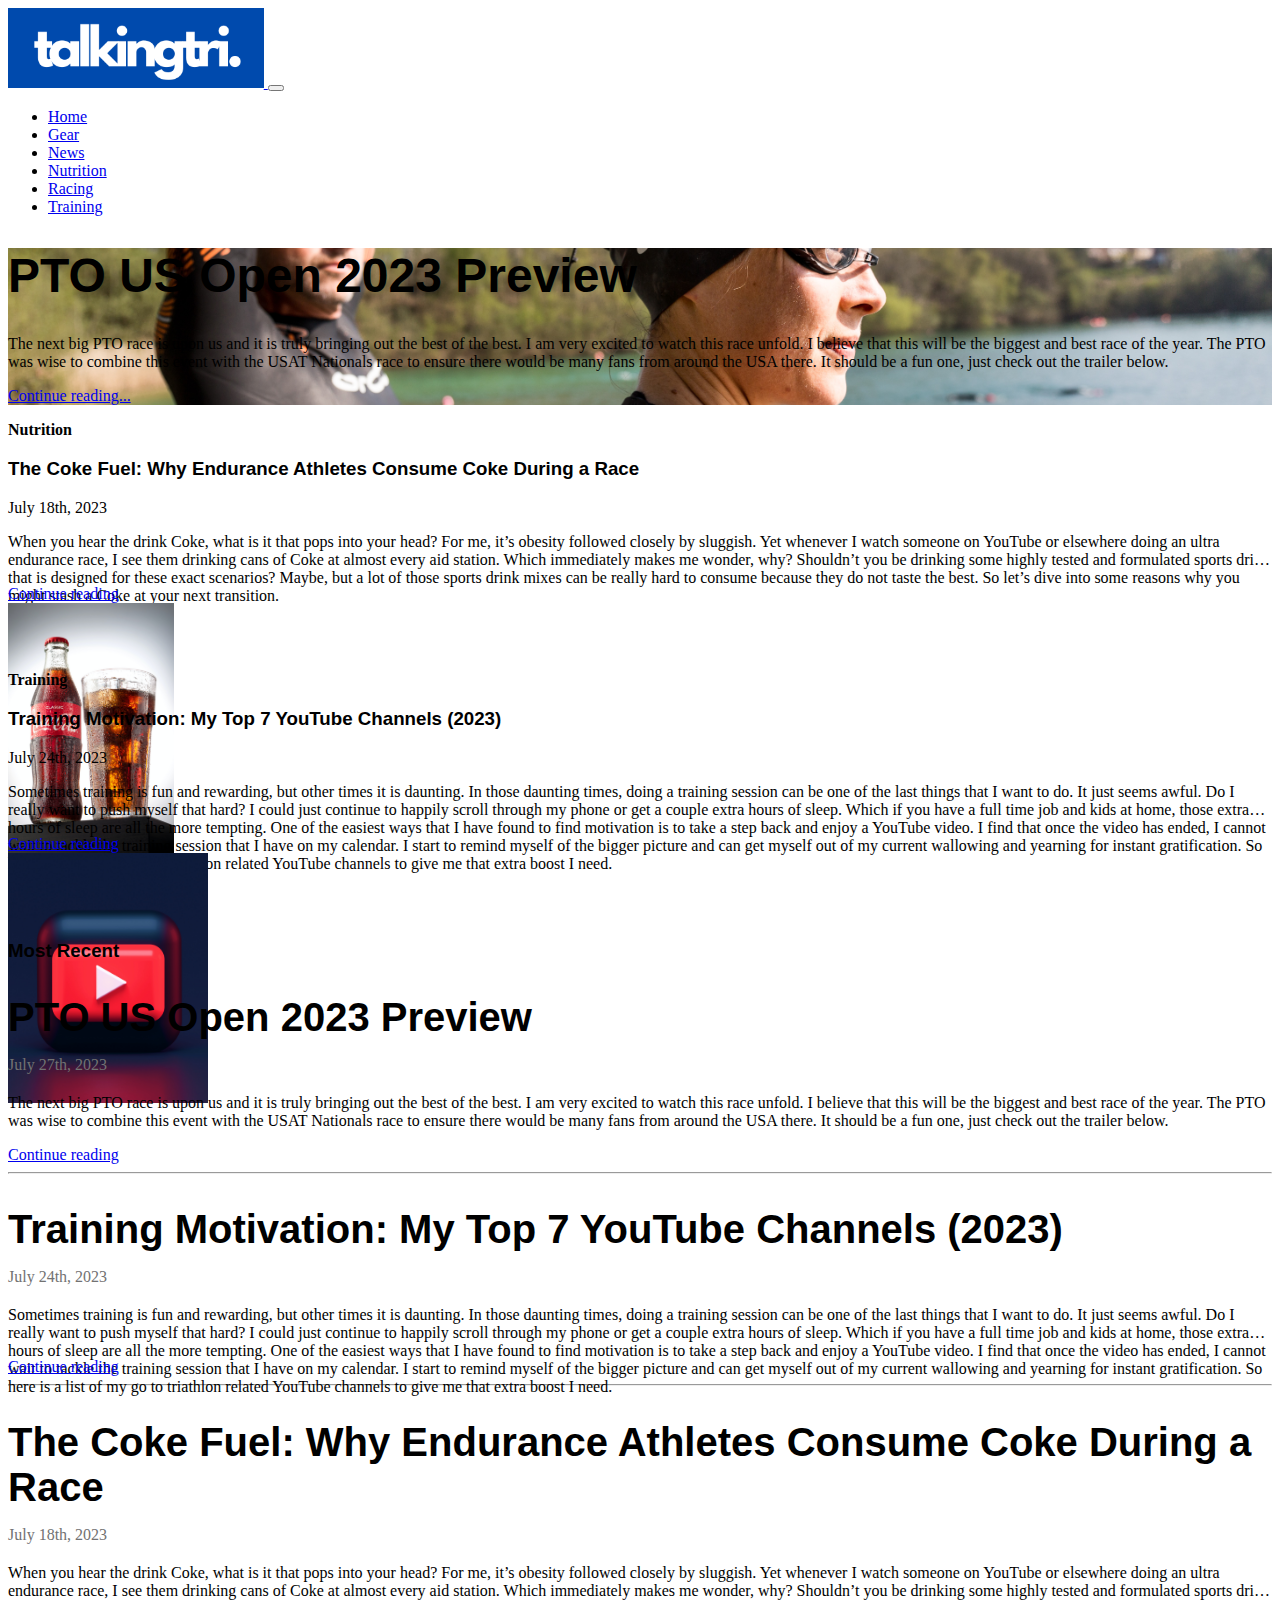
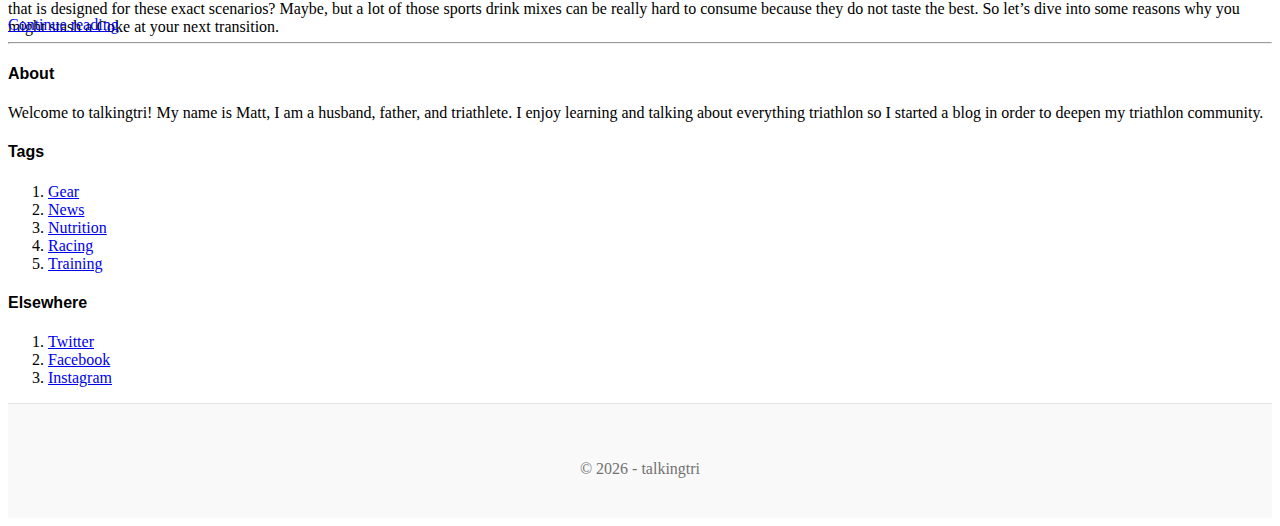
<file: index.html>
<!DOCTYPE html>
<html lang="en">
  <head>
    <!-- Google tag (gtag.js) -->
    <script
      async
      src="https://www.googletagmanager.com/gtag/js?id=G-NJ4TCBJFCW"
    ></script>
    <script>
      window.dataLayer = window.dataLayer || [];
      function gtag() {
        dataLayer.push(arguments);
      }
      gtag("js", new Date());

      gtag("config", "G-NJ4TCBJFCW");
    </script>

    <!-- Google Adsense -->
    <script
      async
      src="https://pagead2.googlesyndication.com/pagead/js/adsbygoogle.js?client=ca-pub-7783180728620328"
      crossorigin="anonymous"
    ></script>

    <meta charset="utf-8" />
    <meta name="viewport" content="width=device-width, initial-scale=1" />
    <meta name="description" content="" />
    <meta name="author" content="Matt Cappleman" />
    <meta name="generator" content="Hugo 0.88.1" />
    <title>talkingtri</title>
    <link
      rel="apple-touch-icon"
      sizes="180x180"
      href="/assets/images/logo_tt.png"
    />
    <link
      rel="icon"
      type="image/png"
      sizes="32x32"
      href="/assets/images/logo_tt.png"
    />
    <link
      rel="icon"
      type="image/png"
      sizes="16x16"
      href="/assets/images/logo_tt.png"
    />
    <link rel="manifest" href="../images/manifest.json" />
    <link
      rel="mask-icon"
      href="../images/safari-pinned-tab.svg"
      color="#5bbad5"
    />

    <!-- Bootstrap core CSS -->
    <link
      href="https://cdn.jsdelivr.net/npm/bootstrap@5.1.3/dist/css/bootstrap.min.css"
      rel="stylesheet"
      integrity="sha384-1BmE4kWBq78iYhFldvKuhfTAU6auU8tT94WrHftjDbrCEXSU1oBoqyl2QvZ6jIW3"
      crossorigin="anonymous"
    />

    <link
      href="https://fonts.googleapis.com/css?family=Playfair&#43;Display:700,900&amp;display=swap"
      rel="stylesheet"
    />
    <!-- Custom styles for this template -->
    <link href="/assets/css/main.css" rel="stylesheet" />
  </head>
  <body>
    <header id="header"></header>
    <div class="container"></div>

    <main class="container">
      <div id="main-feature"></div>

      <div id="secondary-features"></div>

      <div class="row g-5">
        <div class="col-md-8">
          <h3 class="pb-4 mb-4 fst-italic border-bottom">Most Recent</h3>
          <div id="articles"></div>
        </div>

        <div class="col-md-4">
          <div class="position-sticky" style="top: 2rem">
            <div class="p-4 mb-3 bg-light rounded">
              <h4 class="fst-italic">About</h4>
              <p class="mb-0">
                Welcome to talkingtri! My name is Matt, I am a husband, father,
                and triathlete. I enjoy learning and talking about everything
                triathlon so I started a blog in order to deepen my triathlon
                community.
              </p>
            </div>

            <div class="p-4">
              <h4 class="fst-italic">Tags</h4>
              <ol class="list-unstyled mb-0">
                <li><a href="/gear/index.html">Gear</a></li>
                <li><a href="/news/index.html">News</a></li>
                <li><a href="/Nutrition/index.html">Nutrition</a></li>
                <li><a href="/Racing/index.html">Racing</a></li>
                <li><a href="/Training/index.html">Training</a></li>
              </ol>
            </div>

            <div class="p-4">
              <h4 class="fst-italic">Elsewhere</h4>
              <ol class="list-unstyled">
                <li><a href="#">Twitter</a></li>
                <li><a href="#">Facebook</a></li>
                <li><a href="#">Instagram</a></li>
              </ol>
            </div>
          </div>
        </div>
      </div>
    </main>

    <footer id="footer"></footer>
    <script src="/components/navbar.js"></script>
    <script src="/components/footer.js"></script>
    <script type="module" src="/components/home.js"></script>
    <script type="module" src="/components/disqusComment.js"></script>
    <script
      src="https://cdn.jsdelivr.net/npm/bootstrap@5.1.3/dist/js/bootstrap.bundle.min.js"
      integrity="sha384-ka7Sk0Gln4gmtz2MlQnikT1wXgYsOg+OMhuP+IlRH9sENBO0LRn5q+8nbTov4+1p"
      crossorigin="anonymous"
    ></script>
    <script
      id="dsq-count-scr"
      src="//talkingtri.disqus.com/count.js"
      async
    ></script>
  </body>
</html>
</file>
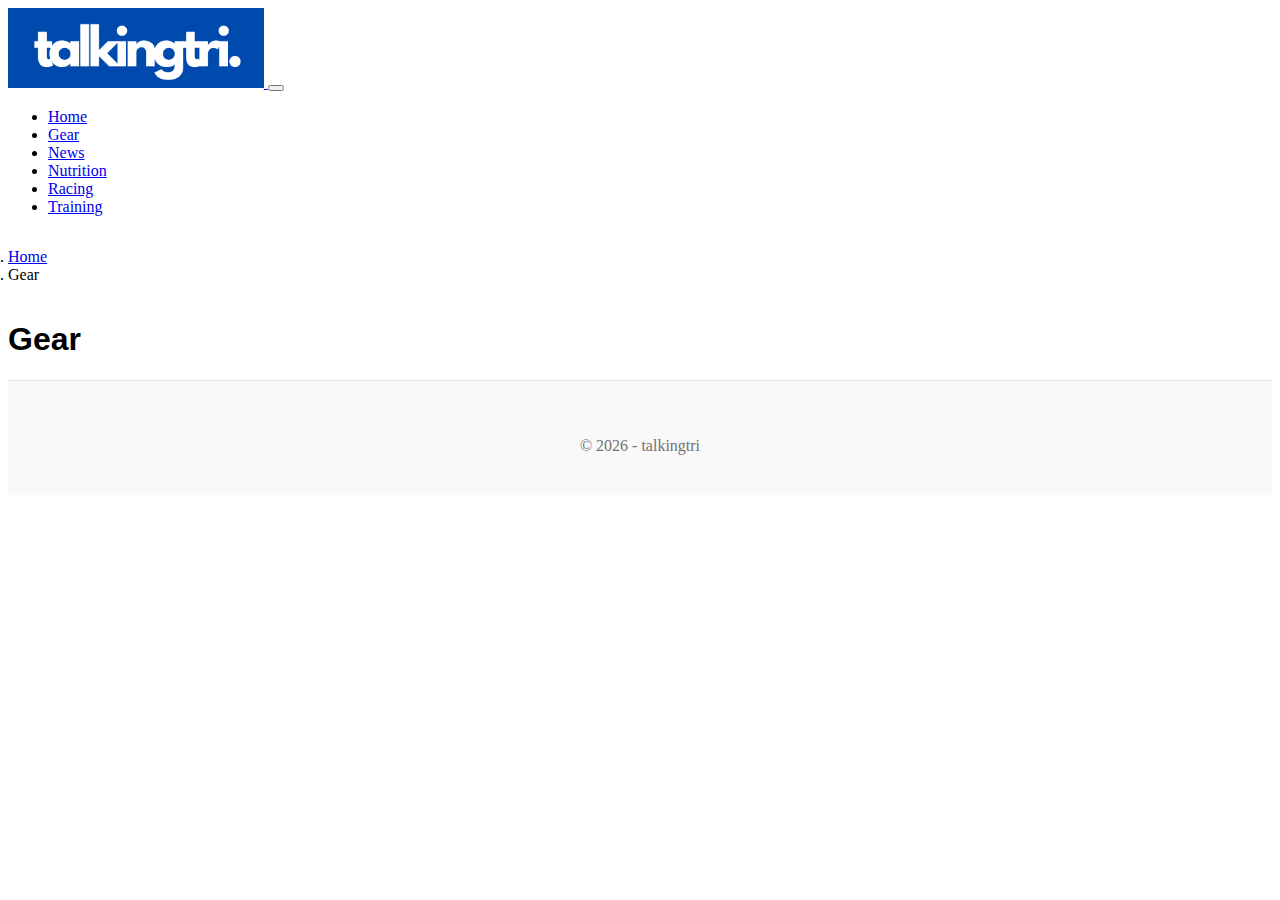
<file: gear/index.html>
<!DOCTYPE html>
<html lang="en">
  <head>
    <!-- Google tag (gtag.js) -->
    <script
      async
      src="https://www.googletagmanager.com/gtag/js?id=G-NJ4TCBJFCW"
    ></script>
    <script>
      window.dataLayer = window.dataLayer || [];
      function gtag() {
        dataLayer.push(arguments);
      }
      gtag("js", new Date());

      gtag("config", "G-NJ4TCBJFCW");
    </script>

    <!-- Google Adsense -->
    <script
      async
      src="https://pagead2.googlesyndication.com/pagead/js/adsbygoogle.js?client=ca-pub-7783180728620328"
      crossorigin="anonymous"
    ></script>

    <meta charset="utf-8" />
    <meta name="viewport" content="width=device-width, initial-scale=1" />
    <meta
      name="description"
      content="The triathlon gear stories for talkingtri. Trying to dabble in all of the gear options for every triathlete."
    />
    <meta name="author" content="Matt Cappleman" />
    <meta name="generator" content="Hugo 0.88.1" />
    <title>talkingtri - Gear</title>
    <link
      rel="apple-touch-icon"
      sizes="180x180"
      href="/assets/images/logo_tt.png"
    />
    <link
      rel="icon"
      type="image/png"
      sizes="32x32"
      href="/assets/images/logo_tt.png"
    />
    <link
      rel="icon"
      type="image/png"
      sizes="16x16"
      href="/assets/images/logo_tt.png"
    />
    <link rel="manifest" href="../images/manifest.json" />
    <link
      rel="mask-icon"
      href="../images/safari-pinned-tab.svg"
      color="#5bbad5"
    />

    <!-- Bootstrap core CSS -->
    <link
      href="https://cdn.jsdelivr.net/npm/bootstrap@5.1.3/dist/css/bootstrap.min.css"
      rel="stylesheet"
      integrity="sha384-1BmE4kWBq78iYhFldvKuhfTAU6auU8tT94WrHftjDbrCEXSU1oBoqyl2QvZ6jIW3"
      crossorigin="anonymous"
    />

    <link
      href="https://fonts.googleapis.com/css?family=Playfair&#43;Display:700,900&amp;display=swap"
      rel="stylesheet"
    />
    <!-- Custom styles for this template -->
    <link href="/assets/css/main.css" rel="stylesheet" />
  </head>
  <body>
    <header id="header"></header>
    <div class="container" id="breadcrumb"></div>

    <main class="container">
      <div class="row g-5">
        <div class="col-12 mt-4">
          <h1 class="py-4 mb-4 border-bottom">Gear</h1>
          <div id="articles"></div>
        </div>
      </div>
    </main>

    <footer id="footer"></footer>
    <script src="/components/navbar.js"></script>
    <script src="/components/footer.js"></script>
    <script type="module" src="/components/gear.js"></script>
    <script type="module" src="/components/disqusComment.js"></script>
    <script
      src="https://cdn.jsdelivr.net/npm/bootstrap@5.1.3/dist/js/bootstrap.bundle.min.js"
      integrity="sha384-ka7Sk0Gln4gmtz2MlQnikT1wXgYsOg+OMhuP+IlRH9sENBO0LRn5q+8nbTov4+1p"
      crossorigin="anonymous"
    ></script>
    <script
      id="dsq-count-scr"
      src="//talkingtri.disqus.com/count.js"
      async
    ></script>
  </body>
</html>
</file>
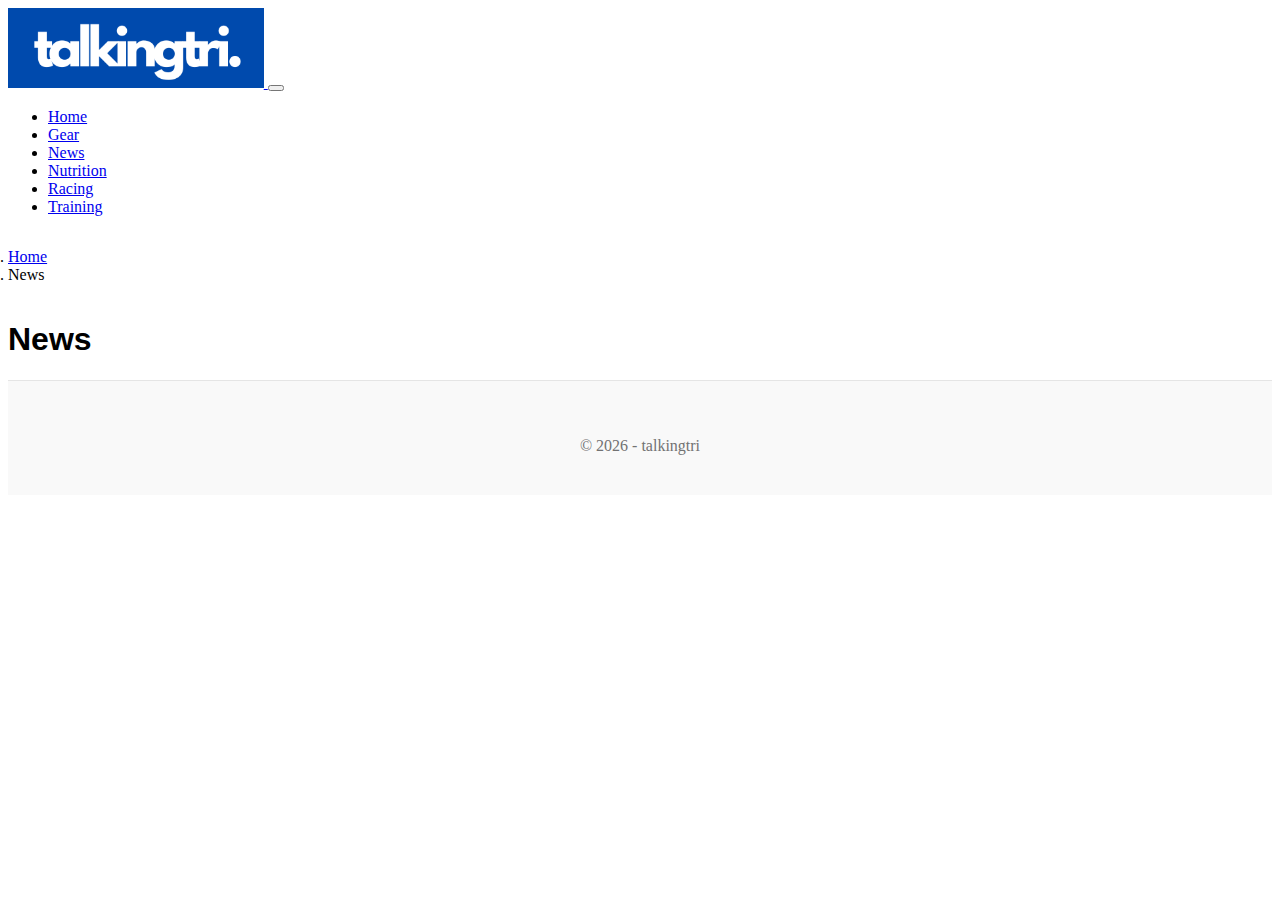
<file: news/index.html>
<!DOCTYPE html>
<html lang="en">
  <head>
    <!-- Google tag (gtag.js) -->
    <script
      async
      src="https://www.googletagmanager.com/gtag/js?id=G-NJ4TCBJFCW"
    ></script>
    <script>
      window.dataLayer = window.dataLayer || [];
      function gtag() {
        dataLayer.push(arguments);
      }
      gtag("js", new Date());

      gtag("config", "G-NJ4TCBJFCW");
    </script>

    <!-- Google Adsense -->
    <script
      async
      src="https://pagead2.googlesyndication.com/pagead/js/adsbygoogle.js?client=ca-pub-7783180728620328"
      crossorigin="anonymous"
    ></script>

    <meta charset="utf-8" />
    <meta name="viewport" content="width=device-width, initial-scale=1" />
    <meta
      name="description"
      content="The triathlon news stories for talkingtri. Covering all of the need to know information around triathlon."
    />
    <meta name="author" content="Matt Cappleman" />
    <meta name="generator" content="Hugo 0.88.1" />
    <link
      rel="apple-touch-icon"
      sizes="180x180"
      href="/assets/images/logo_tt.png"
    />
    <link
      rel="icon"
      type="image/png"
      sizes="32x32"
      href="/assets/images/logo_tt.png"
    />
    <link
      rel="icon"
      type="image/png"
      sizes="16x16"
      href="/assets/images/logo_tt.png"
    />
    <link rel="manifest" href="../images/manifest.json" />
    <link
      rel="mask-icon"
      href="../images/safari-pinned-tab.svg"
      color="#5bbad5"
    />
    <title>talkingtri - News</title>

    <!-- Bootstrap core CSS -->
    <link
      href="https://cdn.jsdelivr.net/npm/bootstrap@5.1.3/dist/css/bootstrap.min.css"
      rel="stylesheet"
      integrity="sha384-1BmE4kWBq78iYhFldvKuhfTAU6auU8tT94WrHftjDbrCEXSU1oBoqyl2QvZ6jIW3"
      crossorigin="anonymous"
    />

    <link
      href="https://fonts.googleapis.com/css?family=Playfair&#43;Display:700,900&amp;display=swap"
      rel="stylesheet"
    />
    <!-- Custom styles for this template -->
    <link href="/assets/css/main.css" rel="stylesheet" />
  </head>
  <body>
    <header id="header"></header>
    <div class="container" id="breadcrumb"></div>

    <main class="container">
      <div class="row g-5">
        <div class="col-12 mt-4">
          <h1 class="py-4 mb-4 border-bottom">News</h1>
          <div id="articles"></div>
        </div>
      </div>
    </main>

    <footer id="footer"></footer>
    <script src="/components/navbar.js"></script>
    <script src="/components/footer.js"></script>
    <script type="module" src="/components/news.js"></script>
    <script type="module" src="/components/disqusComment.js"></script>
    <script
      src="https://cdn.jsdelivr.net/npm/bootstrap@5.1.3/dist/js/bootstrap.bundle.min.js"
      integrity="sha384-ka7Sk0Gln4gmtz2MlQnikT1wXgYsOg+OMhuP+IlRH9sENBO0LRn5q+8nbTov4+1p"
      crossorigin="anonymous"
    ></script>
    <script
      id="dsq-count-scr"
      src="//talkingtri.disqus.com/count.js"
      async
    ></script>
  </body>
</html>
</file>
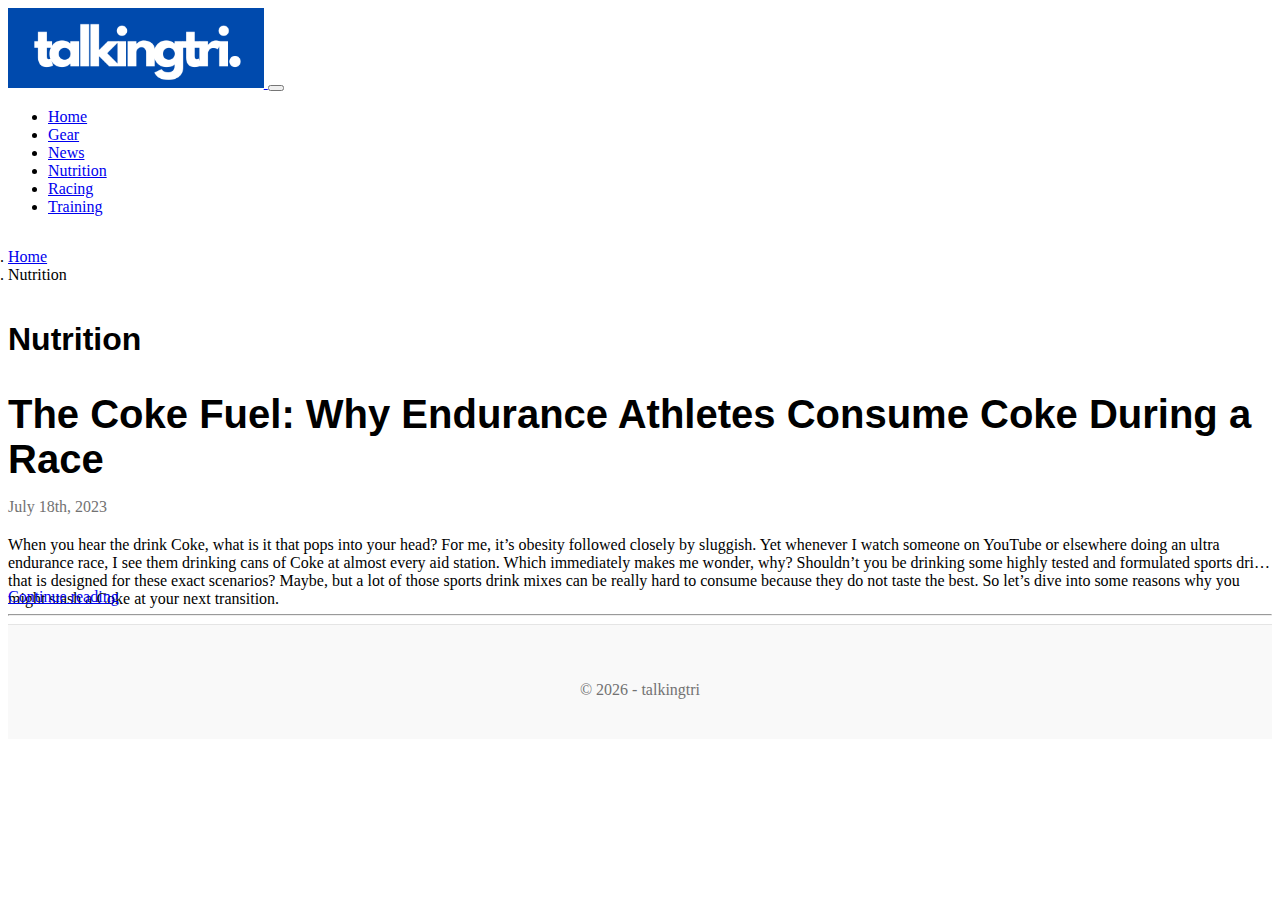
<file: nutrition/index.html>
<!DOCTYPE html>
<html lang="en">
  <head>
    <!-- Google tag (gtag.js) -->
    <script
      async
      src="https://www.googletagmanager.com/gtag/js?id=G-NJ4TCBJFCW"
    ></script>
    <script>
      window.dataLayer = window.dataLayer || [];
      function gtag() {
        dataLayer.push(arguments);
      }
      gtag("js", new Date());

      gtag("config", "G-NJ4TCBJFCW");
    </script>

    <!-- Google Adsense -->
    <script
      async
      src="https://pagead2.googlesyndication.com/pagead/js/adsbygoogle.js?client=ca-pub-7783180728620328"
      crossorigin="anonymous"
    ></script>

    <meta charset="utf-8" />
    <meta name="viewport" content="width=device-width, initial-scale=1" />
    <meta name="description" content="" />
    <meta
      name="description"
      content="The nutrition stories section for talkingtri. Which nutrition tips are helpful and which are maybe more myth than truth for every triathlete."
    />
    <meta name="author" content="Matt Cappleman" />
    <meta name="generator" content="Hugo 0.88.1" />
    <title>talkingtri - Nutrition</title>
    <link
      rel="apple-touch-icon"
      sizes="180x180"
      href="/assets/images/logo_tt.png"
    />
    <link
      rel="icon"
      type="image/png"
      sizes="32x32"
      href="/assets/images/logo_tt.png"
    />
    <link
      rel="icon"
      type="image/png"
      sizes="16x16"
      href="/assets/images/logo_tt.png"
    />
    <link rel="manifest" href="../images/manifest.json" />
    <link
      rel="mask-icon"
      href="../images/safari-pinned-tab.svg"
      color="#5bbad5"
    />

    <!-- Bootstrap core CSS -->
    <link
      href="https://cdn.jsdelivr.net/npm/bootstrap@5.1.3/dist/css/bootstrap.min.css"
      rel="stylesheet"
      integrity="sha384-1BmE4kWBq78iYhFldvKuhfTAU6auU8tT94WrHftjDbrCEXSU1oBoqyl2QvZ6jIW3"
      crossorigin="anonymous"
    />

    <link
      href="https://fonts.googleapis.com/css?family=Playfair&#43;Display:700,900&amp;display=swap"
      rel="stylesheet"
    />
    <!-- Custom styles for this template -->
    <link href="/assets/css/main.css" rel="stylesheet" />
  </head>
  <body>
    <header id="header"></header>
    <div class="container" id="breadcrumb"></div>

    <main class="container">
      <div class="row g-5">
        <div class="col-12 mt-4">
          <h1 class="py-4 mb-4 border-bottom">Nutrition</h1>
          <div id="articles"></div>
        </div>
      </div>
    </main>

    <footer id="footer"></footer>
    <script src="/components/navbar.js"></script>
    <script src="/components/footer.js"></script>
    <script type="module" src="/components/nutrition.js"></script>
    <script type="module" src="/components/disqusComment.js"></script>
    <script
      src="https://cdn.jsdelivr.net/npm/bootstrap@5.1.3/dist/js/bootstrap.bundle.min.js"
      integrity="sha384-ka7Sk0Gln4gmtz2MlQnikT1wXgYsOg+OMhuP+IlRH9sENBO0LRn5q+8nbTov4+1p"
      crossorigin="anonymous"
    ></script>
    <script
      id="dsq-count-scr"
      src="//talkingtri.disqus.com/count.js"
      async
    ></script>
  </body>
</html>
</file>
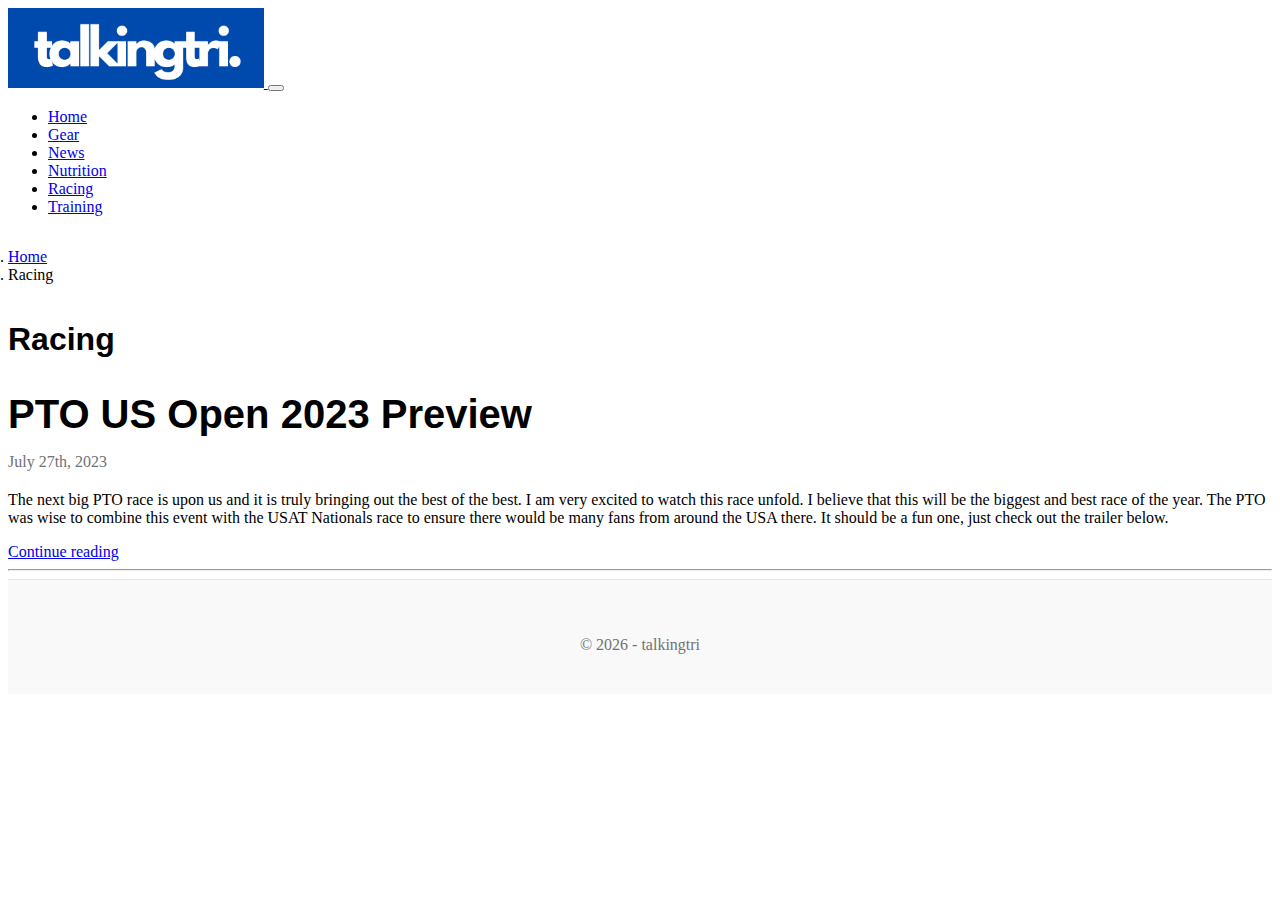
<file: racing/index.html>
<!DOCTYPE html>
<html lang="en">
  <head>
    <!-- Google tag (gtag.js) -->
    <script
      async
      src="https://www.googletagmanager.com/gtag/js?id=G-NJ4TCBJFCW"
    ></script>
    <script>
      window.dataLayer = window.dataLayer || [];
      function gtag() {
        dataLayer.push(arguments);
      }
      gtag("js", new Date());

      gtag("config", "G-NJ4TCBJFCW");
    </script>

    <!-- Google Adsense -->
    <script
      async
      src="https://pagead2.googlesyndication.com/pagead/js/adsbygoogle.js?client=ca-pub-7783180728620328"
      crossorigin="anonymous"
    ></script>

    <meta charset="utf-8" />
    <meta name="viewport" content="width=device-width, initial-scale=1" />
    <meta
      name="description"
      content="The triathlon racing stories for talkingtri. Attempting to keep up to date with all of the pro racing news and other racing news for triathlon."
    />
    <meta name="author" content="Matt Cappleman" />
    <meta name="generator" content="Hugo 0.88.1" />
    <title>talkingtri</title>
    <link
      rel="apple-touch-icon"
      sizes="180x180"
      href="/assets/images/logo_tt.png"
    />
    <link
      rel="icon"
      type="image/png"
      sizes="32x32"
      href="/assets/images/logo_tt.png"
    />
    <link
      rel="icon"
      type="image/png"
      sizes="16x16"
      href="/assets/images/logo_tt.png"
    />
    <link rel="manifest" href="../images/manifest.json" />
    <link
      rel="mask-icon"
      href="../images/safari-pinned-tab.svg"
      color="#5bbad5"
    />

    <!-- Bootstrap core CSS -->
    <link
      href="https://cdn.jsdelivr.net/npm/bootstrap@5.1.3/dist/css/bootstrap.min.css"
      rel="stylesheet"
      integrity="sha384-1BmE4kWBq78iYhFldvKuhfTAU6auU8tT94WrHftjDbrCEXSU1oBoqyl2QvZ6jIW3"
      crossorigin="anonymous"
    />

    <link
      href="https://fonts.googleapis.com/css?family=Playfair&#43;Display:700,900&amp;display=swap"
      rel="stylesheet"
    />
    <!-- Custom styles for this template -->
    <link href="/assets/css/main.css" rel="stylesheet" />
  </head>
  <body>
    <header id="header"></header>
    <div class="container" id="breadcrumb"></div>

    <main class="container">
      <div class="row g-5">
        <div class="col-12 mt-4">
          <h1 class="py-4 mb-4 border-bottom">Racing</h1>
          <div id="articles"></div>
        </div>
      </div>
    </main>

    <footer id="footer"></footer>
    <script src="/components/navbar.js"></script>
    <script src="/components/footer.js"></script>
    <script type="module" src="/components/racing.js"></script>
    <script type="module" src="/components/disqusComment.js"></script>
    <script
      src="https://cdn.jsdelivr.net/npm/bootstrap@5.1.3/dist/js/bootstrap.bundle.min.js"
      integrity="sha384-ka7Sk0Gln4gmtz2MlQnikT1wXgYsOg+OMhuP+IlRH9sENBO0LRn5q+8nbTov4+1p"
      crossorigin="anonymous"
    ></script>
    <script
      id="dsq-count-scr"
      src="//talkingtri.disqus.com/count.js"
      async
    ></script>
  </body>
</html>
</file>
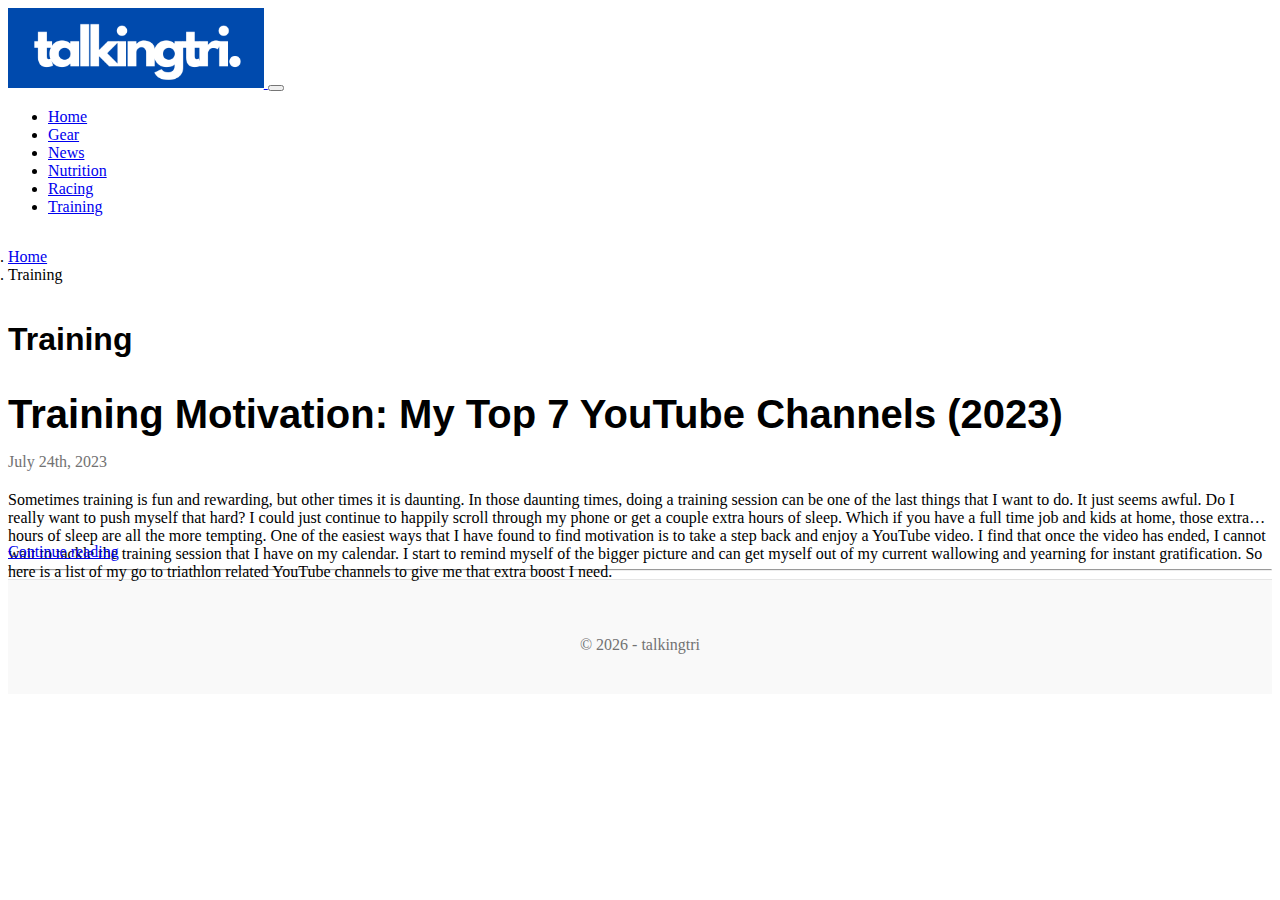
<file: training/index.html>
<!DOCTYPE html>
<html lang="en">
  <head>
    <!-- Google tag (gtag.js) -->
    <script
      async
      src="https://www.googletagmanager.com/gtag/js?id=G-NJ4TCBJFCW"
    ></script>
    <script>
      window.dataLayer = window.dataLayer || [];
      function gtag() {
        dataLayer.push(arguments);
      }
      gtag("js", new Date());

      gtag("config", "G-NJ4TCBJFCW");
    </script>

    <!-- Google Adsense -->
    <script
      async
      src="https://pagead2.googlesyndication.com/pagead/js/adsbygoogle.js?client=ca-pub-7783180728620328"
      crossorigin="anonymous"
    ></script>

    <meta charset="utf-8" />
    <meta name="viewport" content="width=device-width, initial-scale=1" />
    <meta
      name="description"
      content="The triathlon training stories for talkingtri. Covering all of the training strategies, whether training outside or inside, for triathlon."
    />
    <meta name="author" content="Matt Cappleman" />
    <meta name="generator" content="Hugo 0.88.1" />
    <title>talkingtri - Training</title>
    <link
      rel="apple-touch-icon"
      sizes="180x180"
      href="/assets/images/logo_tt.png"
    />
    <link
      rel="icon"
      type="image/png"
      sizes="32x32"
      href="/assets/images/logo_tt.png"
    />
    <link
      rel="icon"
      type="image/png"
      sizes="16x16"
      href="/assets/images/logo_tt.png"
    />
    <link rel="manifest" href="../images/manifest.json" />
    <link
      rel="mask-icon"
      href="../images/safari-pinned-tab.svg"
      color="#5bbad5"
    />

    <!-- Bootstrap core CSS -->
    <link
      href="https://cdn.jsdelivr.net/npm/bootstrap@5.1.3/dist/css/bootstrap.min.css"
      rel="stylesheet"
      integrity="sha384-1BmE4kWBq78iYhFldvKuhfTAU6auU8tT94WrHftjDbrCEXSU1oBoqyl2QvZ6jIW3"
      crossorigin="anonymous"
    />

    <link
      href="https://fonts.googleapis.com/css?family=Playfair&#43;Display:700,900&amp;display=swap"
      rel="stylesheet"
    />
    <!-- Custom styles for this template -->
    <link href="/assets/css/main.css" rel="stylesheet" />
  </head>
  <body>
    <header id="header"></header>
    <div class="container" id="breadcrumb"></div>

    <main class="container">
      <div class="row g-5">
        <div class="col-12 mt-4">
          <h1 class="py-4 mb-4 border-bottom">Training</h1>
          <div id="articles"></div>
        </div>
      </div>
    </main>

    <footer id="footer"></footer>
    <script src="/components/navbar.js"></script>
    <script src="/components/footer.js"></script>
    <script type="module" src="/components/training.js"></script>
    <script type="module" src="/components/disqusComment.js"></script>
    <script
      src="https://cdn.jsdelivr.net/npm/bootstrap@5.1.3/dist/js/bootstrap.bundle.min.js"
      integrity="sha384-ka7Sk0Gln4gmtz2MlQnikT1wXgYsOg+OMhuP+IlRH9sENBO0LRn5q+8nbTov4+1p"
      crossorigin="anonymous"
    ></script>
    <script
      id="dsq-count-scr"
      src="//talkingtri.disqus.com/count.js"
      async
    ></script>
  </body>
</html>
</file>
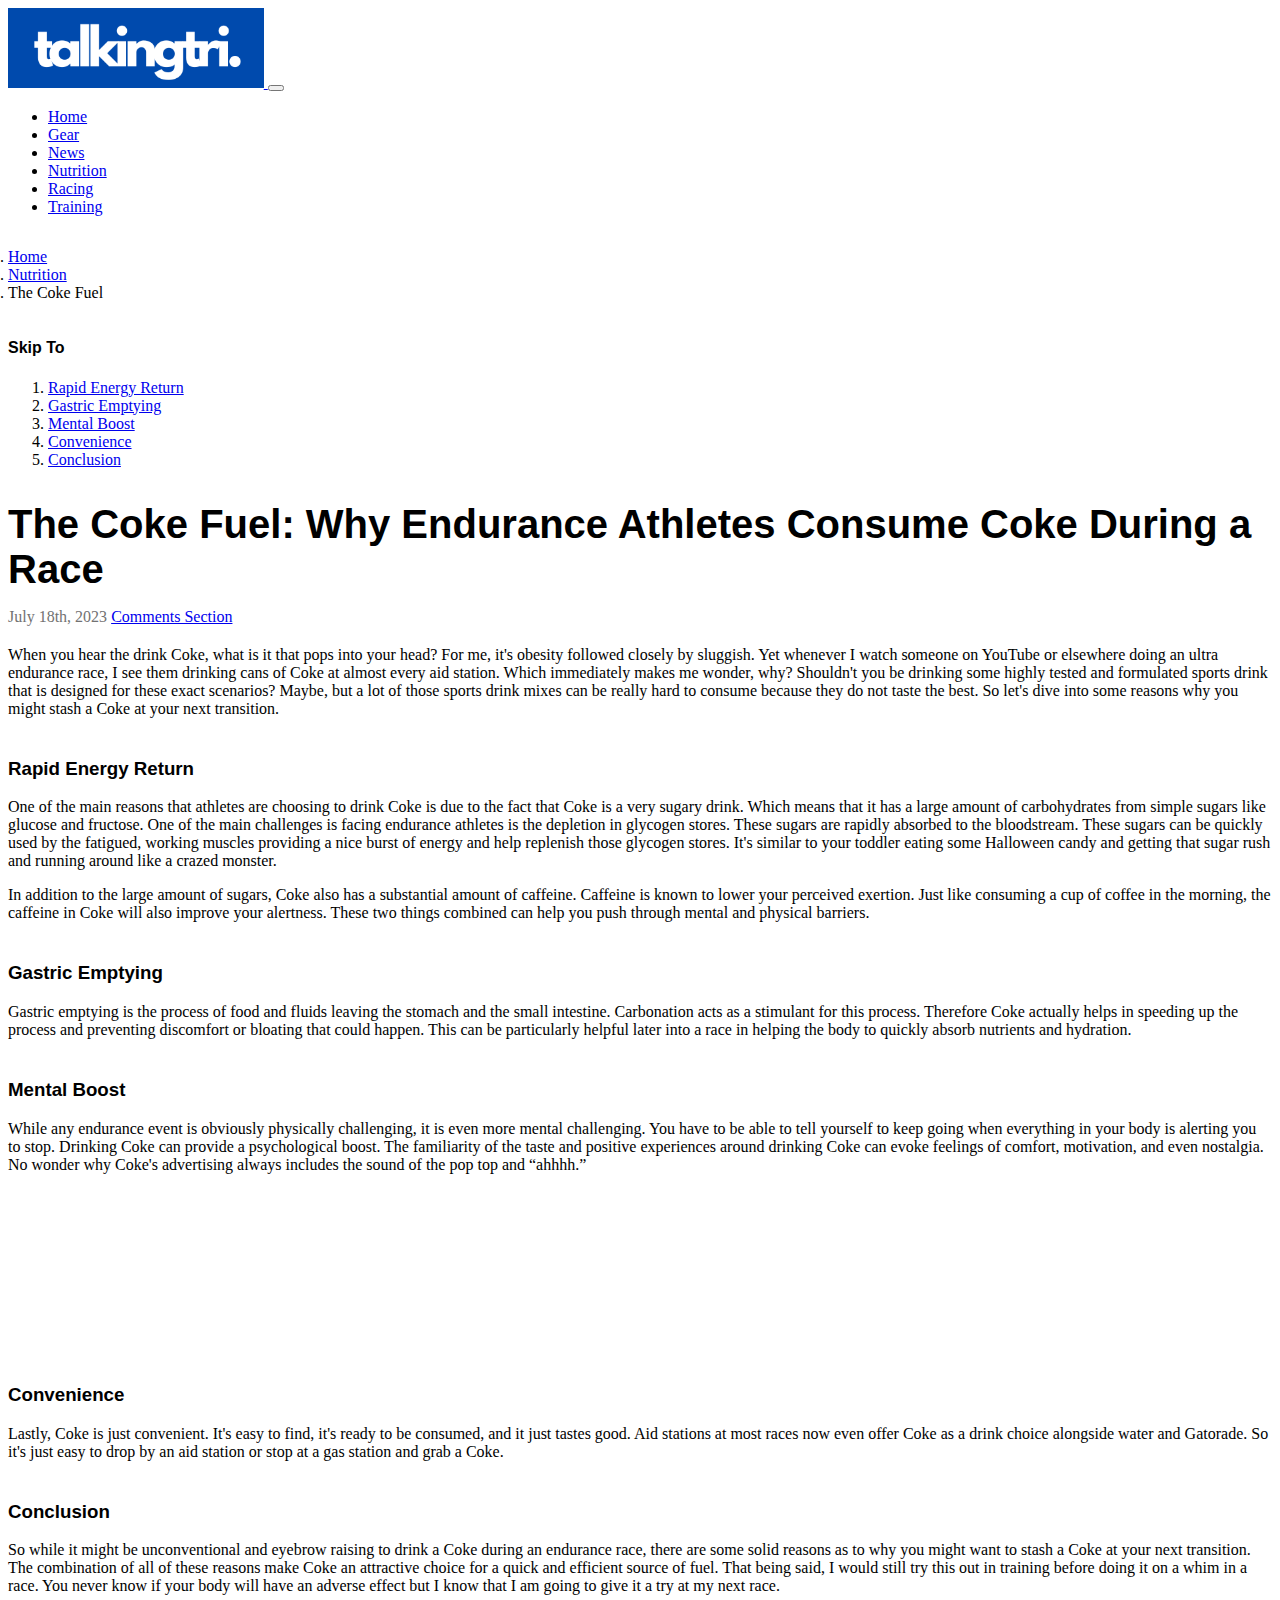
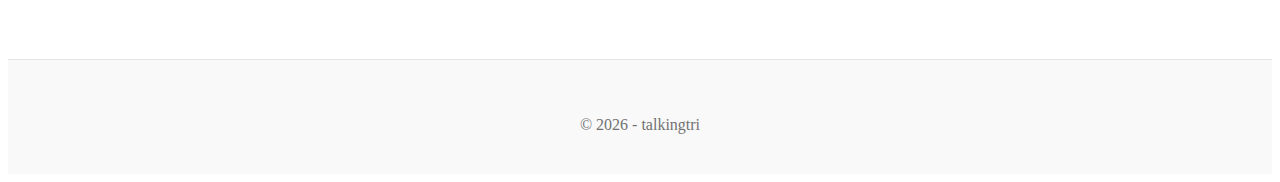
<file: nutrition/the_coke_fuel.html>
<!DOCTYPE html>
<html lang="en">
  <head>
    <!-- Google tag (gtag.js) -->
    <script
      async
      src="https://www.googletagmanager.com/gtag/js?id=G-NJ4TCBJFCW"
    ></script>
    <script>
      window.dataLayer = window.dataLayer || [];
      function gtag() {
        dataLayer.push(arguments);
      }
      gtag("js", new Date());

      gtag("config", "G-NJ4TCBJFCW");
    </script>

    <!-- Google Adsense -->
    <script
      async
      src="https://pagead2.googlesyndication.com/pagead/js/adsbygoogle.js?client=ca-pub-7783180728620328"
      crossorigin="anonymous"
    ></script>

    <meta charset="utf-8" />
    <meta name="viewport" content="width=device-width, initial-scale=1" />
    <meta
      name="description"
      content="The Coke Fuel: Why Endurance Athletes Consume Coke During a Race"
    />
    <meta name="author" content="Matt Cappleman" />
    <title>talkingtri - The Coke Fuel</title>
    <link
      rel="apple-touch-icon"
      sizes="180x180"
      href="/assets/images/logo_tt.png"
    />
    <link
      rel="icon"
      type="image/png"
      sizes="32x32"
      href="/assets/images/logo_tt.png"
    />
    <link
      rel="icon"
      type="image/png"
      sizes="16x16"
      href="/assets/images/logo_tt.png"
    />
    <link rel="manifest" href="../images/manifest.json" />
    <link
      rel="mask-icon"
      href="../images/safari-pinned-tab.svg"
      color="#5bbad5"
    />

    <!-- OG tags for sharing via social media -->
    <meta name="twitter:card" content="summary" />
    <meta property="og:title" content="The Coke Fuel" />
    <meta
      property="og:image"
      content="https://www.talkingtri.com/assets/images/coke-square.jpg"
    />
    <meta
      property="og:image:secure_url"
      content="https://www.talkingtri.com/assets/images/coke-square.jpg"
    />
    <meta property="og:site_name" content="talkingtri" />
    <meta
      property="og:description"
      content="Why Endurance Athletes Consume Coke During a Race"
    />
    <meta property="og:image:type" content="image/jpeg" />
    <meta
      property="og:url"
      content="https://www.talkingtri.com/nutrition/the_coke_fuel.html"
    />
    <meta property="og:type" content="article" />
    <!-- End of the og tags -->

    <!-- Bootstrap core CSS -->
    <link
      href="https://cdn.jsdelivr.net/npm/bootstrap@5.1.3/dist/css/bootstrap.min.css"
      rel="stylesheet"
      integrity="sha384-1BmE4kWBq78iYhFldvKuhfTAU6auU8tT94WrHftjDbrCEXSU1oBoqyl2QvZ6jIW3"
      crossorigin="anonymous"
    />

    <link
      href="https://fonts.googleapis.com/css?family=Playfair&#43;Display:700,900&amp;display=swap"
      rel="stylesheet"
    />
    <!-- Custom styles for this template -->
    <link href="/assets/css/main.css" rel="stylesheet" />
  </head>
  <body>
    <header id="header"></header>
    <div class="container" id="breadcrumb"></div>

    <main class="container">
      <div class="row g-5">
        <div class="col-md-3">
          <div class="p-4 bg-light">
            <h4 class="fst-italic">Skip To</h4>
            <ol class="list-unstyled mb-0">
              <li><a href="#rapid-energy-return">Rapid Energy Return</a></li>
              <li><a href="#gastric-emptying">Gastric Emptying</a></li>
              <li><a href="#mental-boost">Mental Boost</a></li>
              <li><a href="#convenience">Convenience</a></li>
              <li><a href="#conclusion">Conclusion</a></li>
            </ol>
          </div>
        </div>
        <div class="col-md-9">
          <article class="blog-post">
            <h2 class="blog-post-title">
              The Coke Fuel: Why Endurance Athletes Consume Coke During a Race
            </h2>
            <p class="blog-post-meta">July 18th, 2023</p>

            <p>
              When you hear the drink Coke, what is it that pops into your head?
              For me, it's obesity followed closely by sluggish. Yet whenever I
              watch someone on YouTube or elsewhere doing an ultra endurance
              race, I see them drinking cans of Coke at almost every aid
              station. Which immediately makes me wonder, why? Shouldn't you be
              drinking some highly tested and formulated sports drink that is
              designed for these exact scenarios? Maybe, but a lot of those
              sports drink mixes can be really hard to consume because they do
              not taste the best. So let's dive into some reasons why you might
              stash a Coke at your next transition.
            </p>
            <h3 id="rapid-energy-return">Rapid Energy Return</h3>
            <p>
              One of the main reasons that athletes are choosing to drink Coke
              is due to the fact that Coke is a very sugary drink. Which means
              that it has a large amount of carbohydrates from simple sugars
              like glucose and fructose. One of the main challenges is facing
              endurance athletes is the depletion in glycogen stores. These
              sugars are rapidly absorbed to the bloodstream. These sugars can
              be quickly used by the fatigued, working muscles providing a nice
              burst of energy and help replenish those glycogen stores. It's
              similar to your toddler eating some Halloween candy and getting
              that sugar rush and running around like a crazed monster.
            </p>
            <p>
              In addition to the large amount of sugars, Coke also has a
              substantial amount of caffeine. Caffeine is known to lower your
              perceived exertion. Just like consuming a cup of coffee in the
              morning, the caffeine in Coke will also improve your alertness.
              These two things combined can help you push through mental and
              physical barriers.
            </p>
            <h3 id="gastric-emptying">Gastric Emptying</h3>
            <p>
              Gastric emptying is the process of food and fluids leaving the
              stomach and the small intestine. Carbonation acts as a stimulant
              for this process. Therefore Coke actually helps in speeding up the
              process and preventing discomfort or bloating that could happen.
              This can be particularly helpful later into a race in helping the
              body to quickly absorb nutrients and hydration.
            </p>
            <h3 id="mental-boost">Mental Boost</h3>
            <p>
              While any endurance event is obviously physically challenging, it
              is even more mental challenging. You have to be able to tell
              yourself to keep going when everything in your body is alerting
              you to stop. Drinking Coke can provide a psychological boost. The
              familiarity of the taste and positive experiences around drinking
              Coke can evoke feelings of comfort, motivation, and even
              nostalgia. No wonder why Coke's advertising always includes the
              sound of the pop top and “ahhhh.”
            </p>
            <div class="p-4 bg-white border rounded">
              <div class="ratio ratio-16x9">
                <iframe
                  class="embed-responsive-item"
                  src="https://www.youtube.com/embed/AbILPD3ZsZY"
                  title="YouTube video player"
                  frameborder="0"
                  allow="accelerometer; autoplay; clipboard-write; encrypted-media; gyroscope; picture-in-picture; web-share"
                  allowfullscreen
                ></iframe>
              </div>
            </div>
            <h3 id="convenience">Convenience</h3>
            <p>
              Lastly, Coke is just convenient. It's easy to find, it's ready to
              be consumed, and it just tastes good. Aid stations at most races
              now even offer Coke as a drink choice alongside water and
              Gatorade. So it's just easy to drop by an aid station or stop at a
              gas station and grab a Coke.
            </p>
            <h3 id="conclusion">Conclusion</h3>
            <p>
              So while it might be unconventional and eyebrow raising to drink a
              Coke during an endurance race, there are some solid reasons as to
              why you might want to stash a Coke at your next transition. The
              combination of all of these reasons make Coke an attractive choice
              for a quick and efficient source of fuel. That being said, I would
              still try this out in training before doing it on a whim in a
              race. You never know if your body will have an adverse effect but
              I know that I am going to give it a try at my next race.
            </p>
          </article>
        </div>
        <div id="disqus_thread"></div>
      </div>
    </main>

    <footer id="footer"></footer>
    <script src="/components/navbar.js"></script>
    <script src="/components/footer.js"></script>
    <script type="module" src="/components/disqusComment.js"></script>
    <script type="module">
      import { buildBreadcrumbs } from "/assets/js/breadcrumb.js";
      let breadcrumbs = [
        { name: "Home", link: "/" },
        { name: "Nutrition", link: "/nutrition" },
        { name: "The Coke Fuel" },
      ];
      buildBreadcrumbs(breadcrumbs);

      let blogPostMeta = document.getElementsByClassName("blog-post-meta")[0];
      blogPostMeta.innerHTML =
        blogPostMeta.innerHTML +
        ` <a href="${window.location.toString()}#disqus_thread" data-disqus-identifier="${
          window.location.pathname
        }">Comments Section</a>`;
    </script>

    <script
      src="https://cdn.jsdelivr.net/npm/bootstrap@5.1.3/dist/js/bootstrap.bundle.min.js"
      integrity="sha384-ka7Sk0Gln4gmtz2MlQnikT1wXgYsOg+OMhuP+IlRH9sENBO0LRn5q+8nbTov4+1p"
      crossorigin="anonymous"
    ></script>
    <script>
      /**
       *  RECOMMENDED CONFIGURATION VARIABLES: EDIT AND UNCOMMENT THE SECTION BELOW TO INSERT DYNAMIC VALUES FROM YOUR PLATFORM OR CMS.
       *  LEARN WHY DEFINING THESE VARIABLES IS IMPORTANT: https://disqus.com/admin/universalcode/#configuration-variables    */
      var split = window.location.pathname.split("/");
      var id = split[split.length - 1].split(".")[0];
      console.log(id);
      var disqus_config = function () {
        this.page.url = window.location.toString(); // Replace PAGE_URL with your page's canonical URL variable
        this.page.identifier = id; // Replace PAGE_IDENTIFIER with your page's unique identifier variable
      };
      (function () {
        // DON'T EDIT BELOW THIS LINE
        var d = document,
          s = d.createElement("script");
        s.src = "https://talkingtri.disqus.com/embed.js";
        s.setAttribute("data-timestamp", +new Date());
        (d.head || d.body).appendChild(s);
      })();
    </script>
    <noscript
      >Please enable JavaScript to view the
      <a href="https://disqus.com/?ref_noscript"
        >comments powered by Disqus.</a
      ></noscript
    >
    <script
      id="dsq-count-scr"
      src="//talkingtri.disqus.com/count.js"
      async
    ></script>
  </body>
</html>
</file>
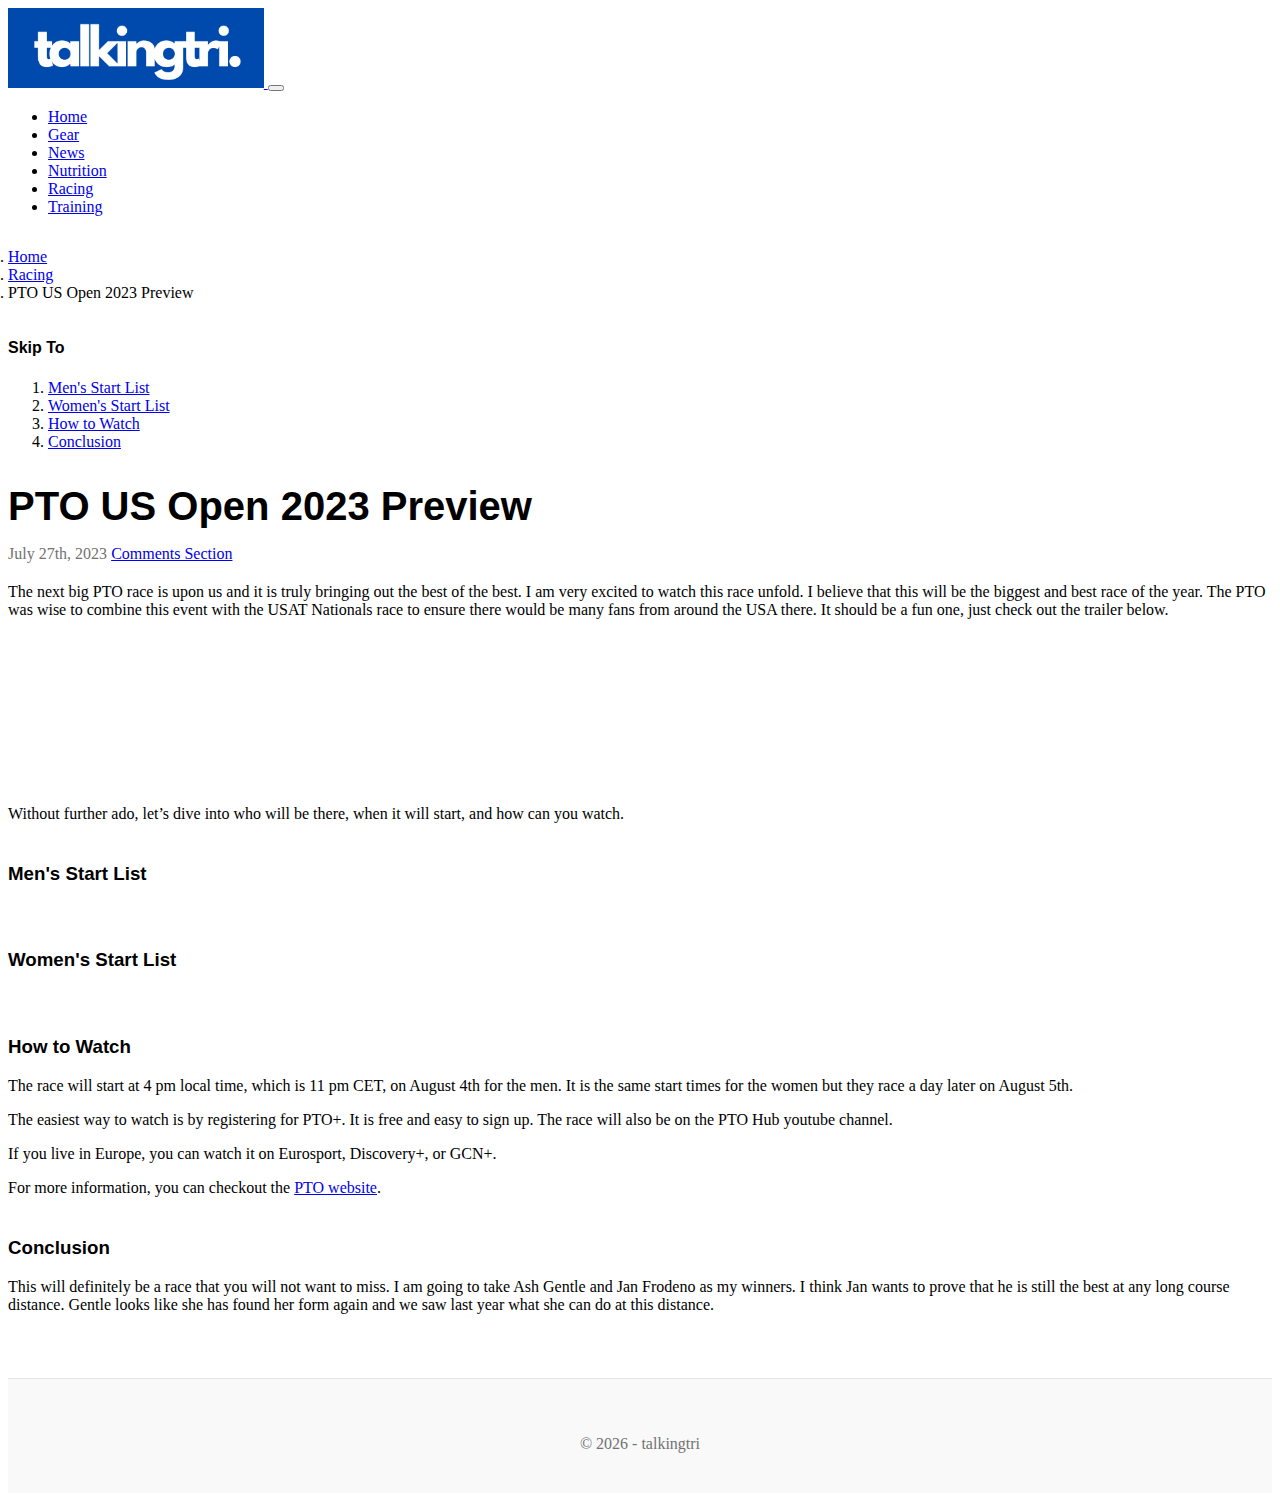
<file: racing/pto-us-open-2023-preview.html>
<!DOCTYPE html>
<html lang="en">
  <head>
    <!-- Google tag (gtag.js) -->
    <script
      async
      src="https://www.googletagmanager.com/gtag/js?id=G-NJ4TCBJFCW"
    ></script>
    <script>
      window.dataLayer = window.dataLayer || [];
      function gtag() {
        dataLayer.push(arguments);
      }
      gtag("js", new Date());

      gtag("config", "G-NJ4TCBJFCW");
    </script>

    <!-- Google Adsense -->
    <script
      async
      src="https://pagead2.googlesyndication.com/pagead/js/adsbygoogle.js?client=ca-pub-7783180728620328"
      crossorigin="anonymous"
    ></script>

    <meta charset="utf-8" />
    <meta name="viewport" content="width=device-width, initial-scale=1" />
    <meta
      name="description"
      content="The PTO US Open 2023 is almost upon us and I break down who will be there and how to watch."
    />
    <meta name="author" content="Matt Cappleman" />
    <title>talkingtri - PTO US Open 2023 Preview</title>
    <link
      rel="apple-touch-icon"
      sizes="180x180"
      href="/assets/images/logo_tt.png"
    />
    <link
      rel="icon"
      type="image/png"
      sizes="32x32"
      href="/assets/images/logo_tt.png"
    />
    <link
      rel="icon"
      type="image/png"
      sizes="16x16"
      href="/assets/images/logo_tt.png"
    />
    <link rel="manifest" href="../images/manifest.json" />
    <link
      rel="mask-icon"
      href="../images/safari-pinned-tab.svg"
      color="#5bbad5"
    />

    <!-- OG tags for sharing via social media -->
    <meta name="twitter:card" content="summary" />
    <meta property="og:title" content="PTO US Open 2023 Preview" />
    <meta
      property="og:image"
      content="https://www.talkingtri.com/assets/images/mark-rohan-milwaukee-squar.jpg"
    />
    <meta
      property="og:image:secure_url"
      content="https://www.talkingtri.com/assets/images/mark-rohan-milwaukee-squar.jpg"
    />
    <meta property="og:site_name" content="talkingtri" />
    <meta
      property="og:description"
      content="The PTO US Open 2023 is almost upon us and I break down who will be there and how to watch."
    />
    <meta property="og:image:type" content="image/jpeg" />
    <meta
      property="og:url"
      content="https://www.talkingtri.com/racing/pto-us-open-2023-preview.html"
    />
    <meta property="og:type" content="article" />
    <!-- End of the og tags -->

    <!-- Bootstrap core CSS -->
    <link
      href="https://cdn.jsdelivr.net/npm/bootstrap@5.1.3/dist/css/bootstrap.min.css"
      rel="stylesheet"
      integrity="sha384-1BmE4kWBq78iYhFldvKuhfTAU6auU8tT94WrHftjDbrCEXSU1oBoqyl2QvZ6jIW3"
      crossorigin="anonymous"
    />

    <link
      href="https://fonts.googleapis.com/css?family=Playfair&#43;Display:700,900&amp;display=swap"
      rel="stylesheet"
    />
    <!-- Custom styles for this template -->
    <link href="/assets/css/main.css" rel="stylesheet" />
  </head>
  <body>
    <header id="header"></header>
    <div class="container" id="breadcrumb"></div>

    <main class="container">
      <div class="row g-5">
        <div class="col-md-3">
          <div class="p-4 bg-light">
            <h4 class="fst-italic">Skip To</h4>
            <ol class="list-unstyled mb-0">
              <li><a href="#mens-start-list">Men's Start List</a></li>
              <li><a href="#womens-start-list">Women's Start List</a></li>
              <li><a href="#how-to-watch">How to Watch</a></li>
              <li><a href="#conclusion">Conclusion</a></li>
            </ol>
          </div>
        </div>
        <div class="col-md-9">
          <article class="blog-post">
            <h2 class="blog-post-title">PTO US Open 2023 Preview</h2>
            <p class="blog-post-meta">July 27th, 2023</p>

            <p>
              The next big PTO race is upon us and it is truly bringing out the
              best of the best. I am very excited to watch this race unfold. I
              believe that this will be the biggest and best race of the year.
              The PTO was wise to combine this event with the USAT Nationals
              race to ensure there would be many fans from around the USA there.
              It should be a fun one, just check out the trailer below.
            </p>
            <div class="p-4 bg-white border rounded">
              <div class="ratio ratio-16x9">
                <iframe
                  class="embed-responsive-item"
                  src="https://www.youtube.com/embed/p6PFENHDJww"
                  title="YouTube video player"
                  frameborder="0"
                  allow="accelerometer; autoplay; clipboard-write; encrypted-media; gyroscope; picture-in-picture; web-share"
                  allowfullscreen
                ></iframe>
              </div>
            </div>
            <p>
              Without further ado, let’s dive into who will be there, when it
              will start, and how can you watch.
            </p>
            <h3 id="mens-start-list">Men's Start List</h3>
            <table
              class="table table-striped table-bordered table-responsive"
              id="mensStartList"
              style="width: 100%"
            >
              <tfoot>
                <th></th>
                <th></th>
                <th></th>
                <th></th>
                <th></th>
                <th></th>
              </tfoot>
            </table>
            <h3 id="womens-start-list">Women's Start List</h3>
            <table
              class="table table-striped table-bordered table-responsive"
              id="womensStartList"
              style="width: 100%"
            >
              <tfoot>
                <th></th>
                <th></th>
                <th></th>
                <th></th>
                <th></th>
                <th></th>
              </tfoot>
            </table>
            <h3 id="how-to-watch">How to Watch</h3>
            <p>
              The race will start at 4 pm local time, which is 11 pm CET, on
              August 4th for the men. It is the same start times for the women
              but they race a day later on August 5th.
            </p>
            <p>
              The easiest way to watch is by registering for PTO+. It is free
              and easy to sign up. The race will also be on the PTO Hub youtube
              channel.
            </p>
            <p>
              If you live in Europe, you can watch it on Eurosport, Discovery+,
              or GCN+.
            </p>
            <p>
              For more information, you can checkout the
              <a href="https://protriathletes.org/events/how-to-watch/"
                >PTO website</a
              >.
            </p>
            <h3 id="conclusion">Conclusion</h3>
            <p>
              This will definitely be a race that you will not want to miss. I
              am going to take Ash Gentle and Jan Frodeno as my winners. I think
              Jan wants to prove that he is still the best at any long course
              distance. Gentle looks like she has found her form again and we
              saw last year what she can do at this distance.
            </p>
          </article>
        </div>
        <div id="disqus_thread"></div>
      </div>
    </main>

    <footer id="footer"></footer>
    <script src="/components/navbar.js"></script>
    <script src="/components/footer.js"></script>
    <script type="module" src="/components/disqusComment.js"></script>
    <script type="module">
      import { buildBreadcrumbs } from "/assets/js/breadcrumb.js";
      let breadcrumbs = [
        { name: "Home", link: "/" },
        { name: "Racing", link: "/racing" },
        { name: "PTO US Open 2023 Preview" },
      ];
      buildBreadcrumbs(breadcrumbs);

      let blogPostMeta = document.getElementsByClassName("blog-post-meta")[0];
      blogPostMeta.innerHTML =
        blogPostMeta.innerHTML +
        ` <a href="${window.location.toString()}#disqus_thread" data-disqus-identifier="${
          window.location.pathname
        }">Comments Section</a>`;
    </script>

    <script src="https://ajax.googleapis.com/ajax/libs/jquery/3.2.1/jquery.min.js"></script>
    <script src="https://cdn.datatables.net/1.10.16/js/jquery.dataTables.min.js"></script>
    <script>
      var tableColumns = [
        { title: "Name", orderable: true },
        { title: "Country", orderable: true },
        { title: "PTO Rank", orderable: true },
        { title: "Swim", orderable: true },
        { title: "Bike", orderable: true },
        { title: "Run", orderable: true },
      ];

      var mensStartList = [
        ["Kristian Blummenfelt", "Norway", 1, 15, 3, 1],
        ["Magnus Ditlev", "Denmark", 2, 22, 1, 10],
        ["Sam Long", "USA", 4, 147, 2, 11],
        ["Ben Kanute", "USA", 5, 3, 13, 12],
        ["Daniel Baekkegard", "Denmark", 8, 5, 18, 6],
        ["Clement Mignon", "France", 11, 41, 19, 20],
        ["Aaron Royle", "Australia", 12, 1, 20, 30],
        ["Florian Angert", "Germany", 13, 6, 11, 48],
        ["Frederic Funk", "Germany", 14, 44, 5, 75],
        ["Jason West", "USA", 16, 42, 78, 2],
        ["Jan Frodeno", "Germany", 17, 14, 25, 18],
        ["Kirstian Hogenhaug", "Norway", 18, 56, 9, 60],
        ["Lionel Sanders", "USA", 19, 149, 7, 16],
        ["Alistair Brownlee", "United Kingdom", 20, 20, 24, 36],
        ["Bradley Weiss", "South Africa", 21, 25, 35, 14],
        ["Mathis Margirier", "France", 23, 62, 28, 78],
        ["Jackson Laundry", "Canada", 24, 106, 31, 19],
        ["Thomas Bishop", "United Kingdom", 25, 13, 16, 71],
        ["Gregory Barnaby", "Italy", 29, 74, 63, 23],
        ["Trevor Foley", "USA", 30, 302, 29, 15],
        ["Braden Currie", "New Zealand", 31, 36, 51, 32],
        ["Chris Leiferman", "USA", 33, 140, 26, 35],
        ["Thor Bendix Madsen", "Denmark", 34, 180, 12, 92],
        ["David McNamee", "United Kingdom", 36, 78, 38, 40],
        ["Bart Aernouts", "Belgium", 38, 251, 39, 27],
        ["Josh Amberger", "Australia", 39, 4, 56, 81],
        ["Miki Moerck Taagholt", "Denmark", 41, 38, 62, 68],
        ["Timothy O'Donnell", "USA", 59, 58, 49, 117],
        ["Marc Dubrick", "USA", 80, 11, 148, 26],
        ["Marten Van Riel", "Belgium", 0, 0, 0, 0],
      ];

      var womensStartList = [
        ["Ashleigh Gentle", "Australia", 1, 16, 10, 2],
        ["Paula Findlay", "Canada", 5, 25, 3, 11],
        ["Taylor Knibb", "USA", 6, 6, 2, 33],
        ["Holly Lawrence", "Great Britain", 9, 8, 12, 21],
        ["Tamara Jewett", "Canada", 10, 52, 33, 3],
        ["Kat Matthews", "Great Britain", 14, 36, 22, 7],
        ["Skye Moench", "USA", 15, 43, 11, 20],
        ["India Lee", "Great Britain", 16, 15, 14, 50],
        ["Chelsea Sodaro", "USA", 17, 31, 31, 9],
        ["Jacelyn McCauley", "USA", 18, 21, 4, 47],
        ["Marjolaine Pierré", "France", 19, 61, 16, 25],
        ["Maja Stage Nielsen", "Denmark", 24, 27, 27, 37],
        ["Jackie Hering", "USA", 27, 75, 39, 8],
        ["Danielle Lewis", "USA", 28, 139, 19, 14],
        ["Rebecca Clarke", "New Zealand", 30, 2, 18, 69],
        ["Jeanni Metzler", "South Africa", 32, 38, 60, 34],
        ["Anne Reischmann", "Germany", 35, 86, 13, 28],
        ["Lucy Byram", "United Kingdom", 37, 51, 36, 49],
        ["Ellie Salthouse", "Australia", 38, 12, 48, 31],
        ["Rach McBride", "Canada", 41, 55, 35, 70],
        ["Haley Chura", "USA", 42, 11, 70, 42],
        ["Ruth Astle", "United Kingdom", 43, 88, 25, 55],
        ["Giorgia Priarone", "Italy", 45, 96, 61, 22],
        ["Lesley Smith", "USA", 54, 100, 75, 43],
        ["Lauren Brandon", "USA", 55, 3, 57, 109],
        ["Jodie Robertson", "USA", 66, 104, 64, 63],
        ["Daniela Kleiser", "Germany", 69, 166, 52, 17],
        ["Annamarie Strehlow", "USA", 106, 179, 116, 100],
      ];

      $(document).ready(function () {
        var mensStartListTable = $("#mensStartList").DataTable({
          order: [[2, "asc"]],
          lengthMenu: [[-1], ["All"]],
          sDom: "",
          data: mensStartList,
          columns: tableColumns,
        });

        $("#mensStartList tfoot th").each(function (i) {
          var title = $(this).text();
          var htmlString =
            '<input type="text" class="form-control column-search" placeholder="' +
            tableColumns[i].title +
            '" />';
          $(this).html(htmlString);
        });

        // Apply the search
        mensStartListTable.columns().every(function () {
          var that = this;

          $("input", this.footer()).on("keyup change", function () {
            if (that.search() !== this.value) {
              that.search(this.value).draw();
            }
          });
        });

        $("#mensStartList_filter").addClass("hidden");

        var womensStartListTable = $("#womensStartList").DataTable({
          order: [[2, "asc"]],
          lengthMenu: [[-1], ["All"]],
          sDom: "",
          data: womensStartList,
          columns: tableColumns,
        });

        $("#womensStartList tfoot th").each(function (i) {
          var title = $(this).text();
          var htmlString =
            '<input type="text" class="form-control column-search" placeholder="' +
            tableColumns[i].title +
            '" />';
          $(this).html(htmlString);
        });

        // Apply the search
        womensStartListTable.columns().every(function () {
          var that = this;

          $("input", this.footer()).on("keyup change", function () {
            if (that.search() !== this.value) {
              that.search(this.value).draw();
            }
          });
        });

        $("#womensStartList_filter").addClass("hidden");
      });
    </script>
    <script
      src="https://cdn.jsdelivr.net/npm/bootstrap@5.1.3/dist/js/bootstrap.bundle.min.js"
      integrity="sha384-ka7Sk0Gln4gmtz2MlQnikT1wXgYsOg+OMhuP+IlRH9sENBO0LRn5q+8nbTov4+1p"
      crossorigin="anonymous"
    ></script>
    <script>
      /**
       *  RECOMMENDED CONFIGURATION VARIABLES: EDIT AND UNCOMMENT THE SECTION BELOW TO INSERT DYNAMIC VALUES FROM YOUR PLATFORM OR CMS.
       *  LEARN WHY DEFINING THESE VARIABLES IS IMPORTANT: https://disqus.com/admin/universalcode/#configuration-variables    */
      var split = window.location.pathname.split("/");
      var id = split[split.length - 1].split(".")[0];
      console.log(id);
      var disqus_config = function () {
        this.page.url = window.location.toString(); // Replace PAGE_URL with your page's canonical URL variable
        this.page.identifier = id; // Replace PAGE_IDENTIFIER with your page's unique identifier variable
      };
      (function () {
        // DON'T EDIT BELOW THIS LINE
        var d = document,
          s = d.createElement("script");
        s.src = "https://talkingtri.disqus.com/embed.js";
        s.setAttribute("data-timestamp", +new Date());
        (d.head || d.body).appendChild(s);
      })();
    </script>
    <noscript
      >Please enable JavaScript to view the
      <a href="https://disqus.com/?ref_noscript"
        >comments powered by Disqus.</a
      ></noscript
    >
    <script
      id="dsq-count-scr"
      src="//talkingtri.disqus.com/count.js"
      async
    ></script>
  </body>
</html>
</file>
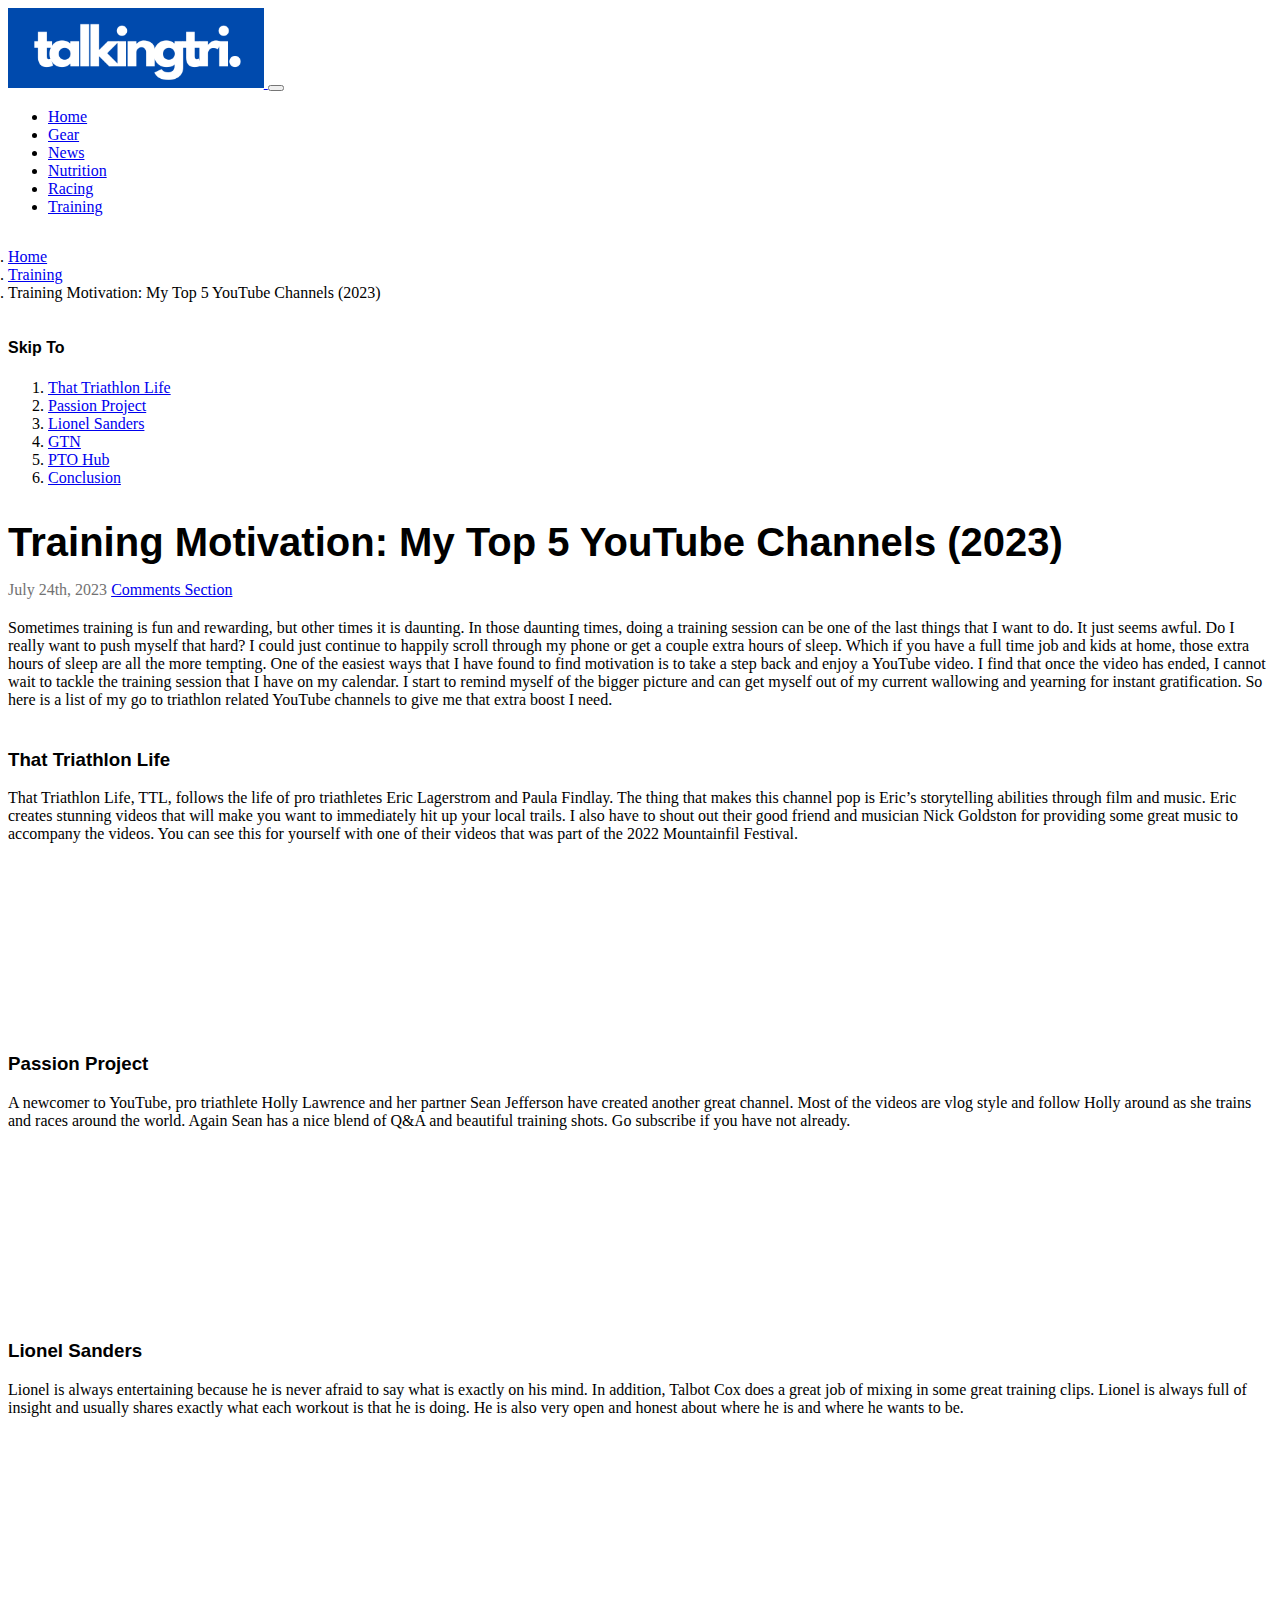
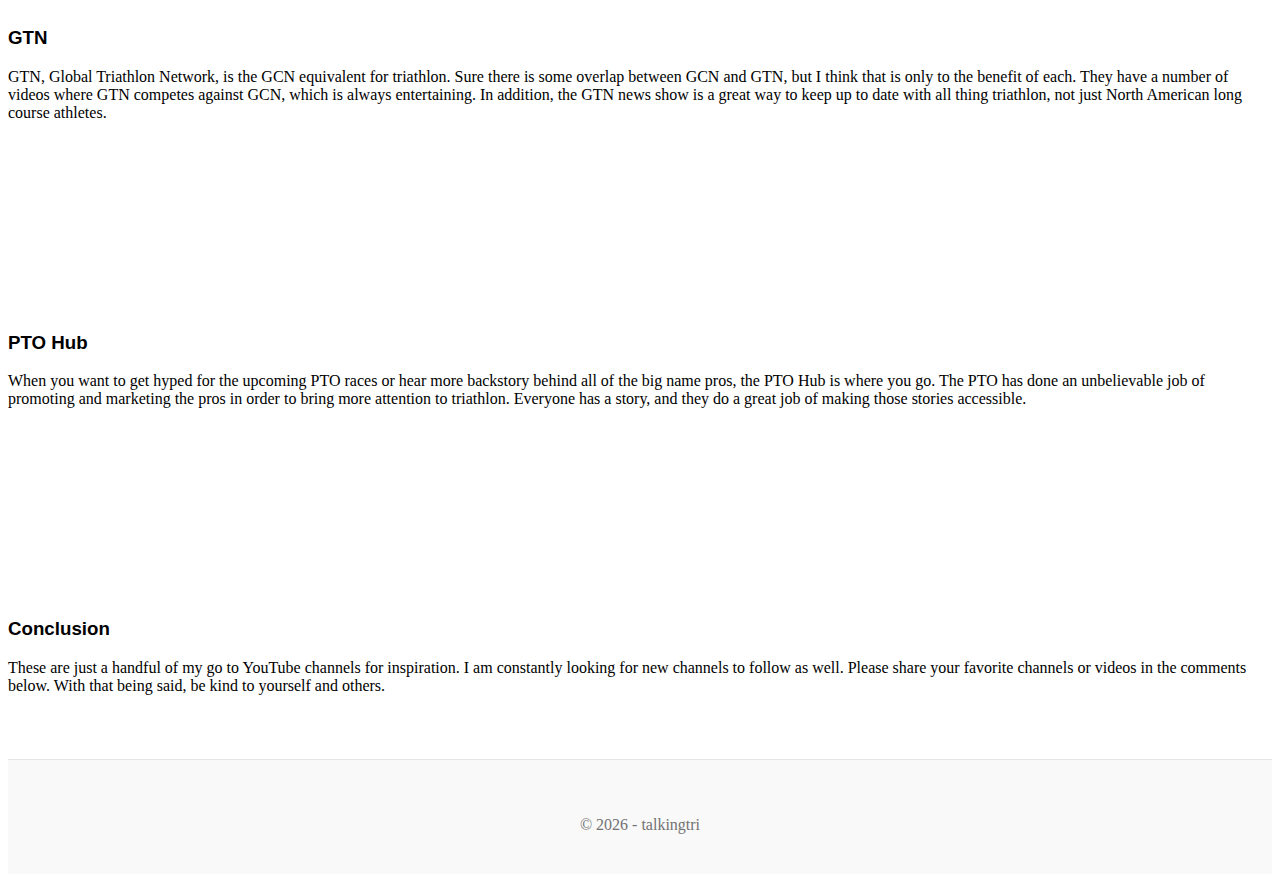
<file: training/top-tri-youtube-2023.html>
<!DOCTYPE html>
<html lang="en">
  <head>
    <!-- Google tag (gtag.js) -->
    <script
      async
      src="https://www.googletagmanager.com/gtag/js?id=G-NJ4TCBJFCW"
    ></script>
    <script>
      window.dataLayer = window.dataLayer || [];
      function gtag() {
        dataLayer.push(arguments);
      }
      gtag("js", new Date());

      gtag("config", "G-NJ4TCBJFCW");
    </script>

    <!-- Google Adsense -->
    <script
      async
      src="https://pagead2.googlesyndication.com/pagead/js/adsbygoogle.js?client=ca-pub-7783180728620328"
      crossorigin="anonymous"
    ></script>

    <meta charset="utf-8" />
    <meta name="viewport" content="width=device-width, initial-scale=1" />
    <meta
      name="description"
      content="My top youtube videos for finding training motivation"
    />
    <meta name="author" content="Matt Cappleman" />
    <title>
      talkingtri - Training Motivation: My Top 5 YouTube Channels (2023)
    </title>
    <link
      rel="apple-touch-icon"
      sizes="180x180"
      href="/assets/images/logo_tt.png"
    />
    <link
      rel="icon"
      type="image/png"
      sizes="32x32"
      href="/assets/images/logo_tt.png"
    />
    <link
      rel="icon"
      type="image/png"
      sizes="16x16"
      href="/assets/images/logo_tt.png"
    />
    <link rel="manifest" href="../images/manifest.json" />
    <link
      rel="mask-icon"
      href="../images/safari-pinned-tab.svg"
      color="#5bbad5"
    />

    <!-- OG tags for sharing via social media -->
    <meta name="twitter:card" content="summary" />
    <meta property="og:title" content="Training Motivation" />
    <meta
      property="og:image"
      content="https://www.talkingtri.com/assets/images/alexander-shatov-youtube-square.jpg"
    />
    <meta
      property="og:image:secure_url"
      content="https://www.talkingtri.com/assets/images/christian-wiediger-youtube-rectangle.jpg"
    />
    <meta property="og:site_name" content="talkingtri" />
    <meta property="og:description" content="My Top 5 YouTube Channels 2023" />
    <meta property="og:image:type" content="image/jpeg" />
    <meta
      property="og:url"
      content="https://www.talkingtri.com/training/top-tri-youtube-2023.html"
    />
    <meta property="og:type" content="article" />
    <!-- End of the og tags -->

    <!-- Bootstrap core CSS -->
    <link
      href="https://cdn.jsdelivr.net/npm/bootstrap@5.1.3/dist/css/bootstrap.min.css"
      rel="stylesheet"
      integrity="sha384-1BmE4kWBq78iYhFldvKuhfTAU6auU8tT94WrHftjDbrCEXSU1oBoqyl2QvZ6jIW3"
      crossorigin="anonymous"
    />

    <link
      href="https://fonts.googleapis.com/css?family=Playfair&#43;Display:700,900&amp;display=swap"
      rel="stylesheet"
    />
    <!-- Custom styles for this template -->
    <link href="/assets/css/main.css" rel="stylesheet" />
  </head>
  <body>
    <header id="header"></header>
    <div class="container" id="breadcrumb"></div>

    <main class="container">
      <div class="row g-5">
        <div class="col-md-3">
          <div class="p-4 bg-light">
            <h4 class="fst-italic">Skip To</h4>
            <ol class="list-unstyled mb-0">
              <li><a href="#that-triathlon-life">That Triathlon Life</a></li>
              <li><a href="#passion-project">Passion Project</a></li>
              <li><a href="#lionel-sanders">Lionel Sanders</a></li>
              <li><a href="#gtn">GTN</a></li>
              <li><a href="#pto-hub">PTO Hub</a></li>
              <li><a href="#conclusion">Conclusion</a></li>
            </ol>
          </div>
        </div>
        <div class="col-md-9">
          <article class="blog-post">
            <h2 class="blog-post-title">
              Training Motivation: My Top 5 YouTube Channels (2023)
            </h2>
            <p class="blog-post-meta">July 24th, 2023</p>

            <p>
              Sometimes training is fun and rewarding, but other times it is
              daunting. In those daunting times, doing a training session can be
              one of the last things that I want to do. It just seems awful. Do
              I really want to push myself that hard? I could just continue to
              happily scroll through my phone or get a couple extra hours of
              sleep. Which if you have a full time job and kids at home, those
              extra hours of sleep are all the more tempting. One of the easiest
              ways that I have found to find motivation is to take a step back
              and enjoy a YouTube video. I find that once the video has ended, I
              cannot wait to tackle the training session that I have on my
              calendar. I start to remind myself of the bigger picture and can
              get myself out of my current wallowing and yearning for instant
              gratification. So here is a list of my go to triathlon related
              YouTube channels to give me that extra boost I need.
            </p>
            <h3 id="that-triathlon-life">That Triathlon Life</h3>
            <p>
              That Triathlon Life, TTL, follows the life of pro triathletes Eric
              Lagerstrom and Paula Findlay. The thing that makes this channel
              pop is Eric’s storytelling abilities through film and music. Eric
              creates stunning videos that will make you want to immediately hit
              up your local trails. I also have to shout out their good friend
              and musician Nick Goldston for providing some great music to
              accompany the videos. You can see this for yourself with one of
              their videos that was part of the 2022 Mountainfil Festival.
            </p>
            <div class="p-4 bg-white border rounded">
              <div class="ratio ratio-16x9">
                <iframe
                  class="embed-responsive-item"
                  src="https://www.youtube.com/embed/I3NlF-mj-54"
                  title="YouTube video player"
                  frameborder="0"
                  allow="accelerometer; autoplay; clipboard-write; encrypted-media; gyroscope; picture-in-picture; web-share"
                  allowfullscreen
                ></iframe>
              </div>
            </div>
            <h3 id="passion-project">Passion Project</h3>
            <p>
              A newcomer to YouTube, pro triathlete Holly Lawrence and her
              partner Sean Jefferson have created another great channel. Most of
              the videos are vlog style and follow Holly around as she trains
              and races around the world. Again Sean has a nice blend of Q&A and
              beautiful training shots. Go subscribe if you have not already.
            </p>
            <div class="p-4 bg-white border rounded">
              <div class="ratio ratio-16x9">
                <iframe
                  class="embed-responsive-item"
                  src="https://www.youtube.com/embed/Pl1VBqgfNDs"
                  title="YouTube video player"
                  frameborder="0"
                  allow="accelerometer; autoplay; clipboard-write; encrypted-media; gyroscope; picture-in-picture; web-share"
                  allowfullscreen
                ></iframe>
              </div>
            </div>
            <h3 id="lionel-sanders">Lionel Sanders</h3>
            <p>
              Lionel is always entertaining because he is never afraid to say
              what is exactly on his mind. In addition, Talbot Cox does a great
              job of mixing in some great training clips. Lionel is always full
              of insight and usually shares exactly what each workout is that he
              is doing. He is also very open and honest about where he is and
              where he wants to be.
            </p>
            <div class="p-4 bg-white border rounded">
              <div class="ratio ratio-16x9">
                <iframe
                  class="embed-responsive-item"
                  src="https://www.youtube.com/embed/2hAlrp_dPrI"
                  title="YouTube video player"
                  frameborder="0"
                  allow="accelerometer; autoplay; clipboard-write; encrypted-media; gyroscope; picture-in-picture; web-share"
                  allowfullscreen
                ></iframe>
              </div>
            </div>
            <h3 id="gtn">GTN</h3>
            <p>
              GTN, Global Triathlon Network, is the GCN equivalent for
              triathlon. Sure there is some overlap between GCN and GTN, but I
              think that is only to the benefit of each. They have a number of
              videos where GTN competes against GCN, which is always
              entertaining. In addition, the GTN news show is a great way to
              keep up to date with all thing triathlon, not just North American
              long course athletes.
            </p>
            <div class="p-4 bg-white border rounded">
              <div class="ratio ratio-16x9">
                <iframe
                  class="embed-responsive-item"
                  src="https://www.youtube.com/embed/hpiWs7yaErA"
                  title="YouTube video player"
                  frameborder="0"
                  allow="accelerometer; autoplay; clipboard-write; encrypted-media; gyroscope; picture-in-picture; web-share"
                  allowfullscreen
                ></iframe>
              </div>
            </div>
            <h3 id="pto-hub">PTO Hub</h3>
            <p>
              When you want to get hyped for the upcoming PTO races or hear more
              backstory behind all of the big name pros, the PTO Hub is where
              you go. The PTO has done an unbelievable job of promoting and
              marketing the pros in order to bring more attention to triathlon.
              Everyone has a story, and they do a great job of making those
              stories accessible.
            </p>
            <div class="p-4 bg-white border rounded">
              <div class="ratio ratio-16x9">
                <iframe
                  class="embed-responsive-item"
                  src="https://www.youtube.com/embed/_MK6Npb2nZs"
                  title="YouTube video player"
                  frameborder="0"
                  allow="accelerometer; autoplay; clipboard-write; encrypted-media; gyroscope; picture-in-picture; web-share"
                  allowfullscreen
                ></iframe>
              </div>
            </div>
            <h3 id="conclusion">Conclusion</h3>
            <p>
              These are just a handful of my go to YouTube channels for
              inspiration. I am constantly looking for new channels to follow as
              well. Please share your favorite channels or videos in the
              comments below. With that being said, be kind to yourself and
              others.
            </p>
          </article>
        </div>
        <div id="disqus_thread"></div>
      </div>
    </main>

    <footer id="footer"></footer>
    <script src="/components/navbar.js"></script>
    <script src="/components/footer.js"></script>
    <script type="module" src="/components/disqusComment.js"></script>
    <script type="module">
      import { buildBreadcrumbs } from "/assets/js/breadcrumb.js";
      let breadcrumbs = [
        { name: "Home", link: "/" },
        { name: "Training", link: "/training" },
        { name: "Training Motivation: My Top 5 YouTube Channels (2023)" },
      ];
      buildBreadcrumbs(breadcrumbs);

      let blogPostMeta = document.getElementsByClassName("blog-post-meta")[0];
      blogPostMeta.innerHTML =
        blogPostMeta.innerHTML +
        ` <a href="${window.location.toString()}#disqus_thread" data-disqus-identifier="${
          window.location.pathname
        }">Comments Section</a>`;
    </script>

    <script
      src="https://cdn.jsdelivr.net/npm/bootstrap@5.1.3/dist/js/bootstrap.bundle.min.js"
      integrity="sha384-ka7Sk0Gln4gmtz2MlQnikT1wXgYsOg+OMhuP+IlRH9sENBO0LRn5q+8nbTov4+1p"
      crossorigin="anonymous"
    ></script>
    <script>
      /**
       *  RECOMMENDED CONFIGURATION VARIABLES: EDIT AND UNCOMMENT THE SECTION BELOW TO INSERT DYNAMIC VALUES FROM YOUR PLATFORM OR CMS.
       *  LEARN WHY DEFINING THESE VARIABLES IS IMPORTANT: https://disqus.com/admin/universalcode/#configuration-variables    */
      var split = window.location.pathname.split("/");
      var id = split[split.length - 1].split(".")[0];
      console.log(id);
      var disqus_config = function () {
        this.page.url = window.location.toString(); // Replace PAGE_URL with your page's canonical URL variable
        this.page.identifier = id; // Replace PAGE_IDENTIFIER with your page's unique identifier variable
      };
      (function () {
        // DON'T EDIT BELOW THIS LINE
        var d = document,
          s = d.createElement("script");
        s.src = "https://talkingtri.disqus.com/embed.js";
        s.setAttribute("data-timestamp", +new Date());
        (d.head || d.body).appendChild(s);
      })();
    </script>
    <noscript
      >Please enable JavaScript to view the
      <a href="https://disqus.com/?ref_noscript"
        >comments powered by Disqus.</a
      ></noscript
    >
    <script
      id="dsq-count-scr"
      src="//talkingtri.disqus.com/count.js"
      async
    ></script>
  </body>
</html>
</file>
<file: assets/css/main.css>
/* stylelint-disable selector-list-comma-newline-after */
h1,
h2,
h3,
h4,
h5,
h6 {
  font-family: Arial, Helvetica,
    sans-serif /*rtl:Amiri, Georgia, "Times New Roman", serif*/;
}

.display-4 {
  font-size: 2.5rem;
}
@media (min-width: 768px) {
  .display-4 {
    font-size: 3rem;
  }
}

.nav-scroller {
  position: relative;
  z-index: 2;
  height: 2.75rem;
  overflow-y: hidden;
}

.nav-scroller .nav {
  display: flex;
  flex-wrap: nowrap;
  padding-bottom: 1rem;
  margin-top: -1px;
  overflow-x: auto;
  text-align: center;
  white-space: nowrap;
  -webkit-overflow-scrolling: touch;
}

.nav-scroller .nav-link {
  padding-top: 0.75rem;
  padding-bottom: 0.75rem;
  font-size: 0.875rem;
}

.card-img-right {
  height: 100%;
  border-radius: 0 3px 3px 0;
}

.flex-auto {
  flex: 0 0 auto;
}

.h-250 {
  height: 250px;
}
@media (min-width: 768px) {
  .h-md-250 {
    height: 250px;
  }
}

/* Breadcrumbs */
.breadcrumb {
  padding: 1rem 0;
}

/* Pagination */
.blog-pagination {
  margin-bottom: 4rem;
}
.blog-pagination > .btn {
  border-radius: 2rem;
}

/*
 * Blog posts
 */
.blog-post {
  margin-bottom: 4rem;
}
article.blog-post h3 {
  margin-top: 2.5rem;
}
.text-truncate.text-truncate--2 {
  display: -webkit-box !important;
  -webkit-line-clamp: 2;
  -webkit-box-orient: vertical;
  white-space: normal;
}
.blog-post-title {
  margin-bottom: 0.25rem;
  font-size: 2.5rem;
}
.blog-post-meta {
  margin-bottom: 1.25rem;
  color: #727272;
}
#main-feature > .bg {
  background-size: cover;
  background-blend-mode: overlay;
}
.secondary-feature-thumbnail {
  height: 250px;
  max-width: 200px;
  object-fit: cover;
}
table.table > thead > tr > th.sorting {
  cursor: pointer;
}

/*
 * Footer
 */
.blog-footer {
  padding: 2.5rem 0;
  color: #727272;
  text-align: center;
  background-color: #f9f9f9;
  border-top: 0.05rem solid #e5e5e5;
}
.blog-footer p:last-child {
  margin-bottom: 0;
}
</file>
